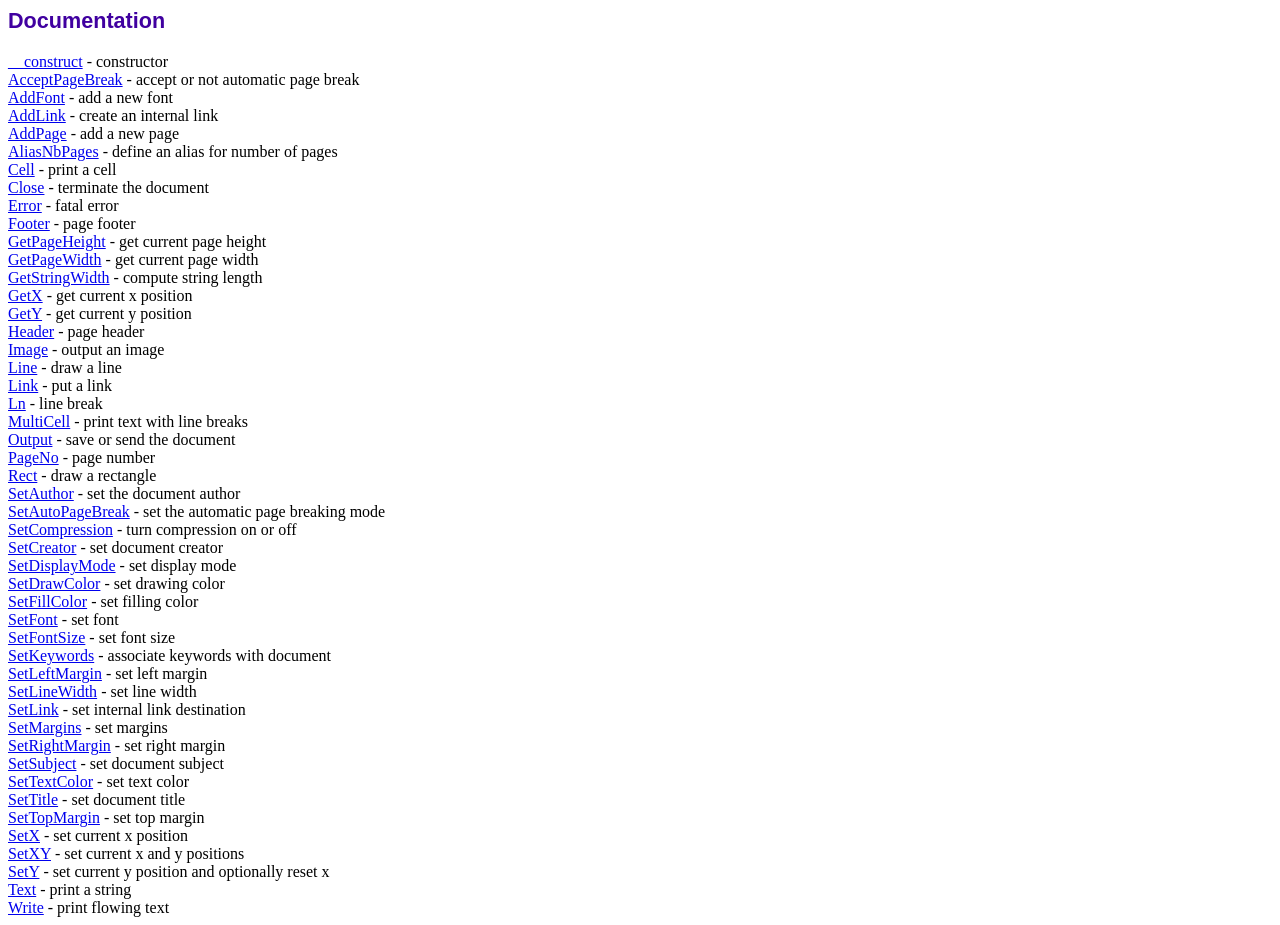
<file: src/includes/fpdf/doc/index.htm>
<!DOCTYPE html PUBLIC "-//W3C//DTD HTML 4.01 Transitional//EN">
<html>
<head>
<meta http-equiv="Content-Type" content="text/html; charset=UTF-8">
<title>Documentation</title>
<link type="text/css" rel="stylesheet" href="../fpdf.css">
</head>
<body>
<h1>Documentation</h1>
<a href="__construct.htm">__construct</a> - constructor<br>
<a href="acceptpagebreak.htm">AcceptPageBreak</a> - accept or not automatic page break<br>
<a href="addfont.htm">AddFont</a> - add a new font<br>
<a href="addlink.htm">AddLink</a> - create an internal link<br>
<a href="addpage.htm">AddPage</a> - add a new page<br>
<a href="aliasnbpages.htm">AliasNbPages</a> - define an alias for number of pages<br>
<a href="cell.htm">Cell</a> - print a cell<br>
<a href="close.htm">Close</a> - terminate the document<br>
<a href="error.htm">Error</a> - fatal error<br>
<a href="footer.htm">Footer</a> - page footer<br>
<a href="getpageheight.htm">GetPageHeight</a> - get current page height<br>
<a href="getpagewidth.htm">GetPageWidth</a> - get current page width<br>
<a href="getstringwidth.htm">GetStringWidth</a> - compute string length<br>
<a href="getx.htm">GetX</a> - get current x position<br>
<a href="gety.htm">GetY</a> - get current y position<br>
<a href="header.htm">Header</a> - page header<br>
<a href="image.htm">Image</a> - output an image<br>
<a href="line.htm">Line</a> - draw a line<br>
<a href="link.htm">Link</a> - put a link<br>
<a href="ln.htm">Ln</a> - line break<br>
<a href="multicell.htm">MultiCell</a> - print text with line breaks<br>
<a href="output.htm">Output</a> - save or send the document<br>
<a href="pageno.htm">PageNo</a> - page number<br>
<a href="rect.htm">Rect</a> - draw a rectangle<br>
<a href="setauthor.htm">SetAuthor</a> - set the document author<br>
<a href="setautopagebreak.htm">SetAutoPageBreak</a> - set the automatic page breaking mode<br>
<a href="setcompression.htm">SetCompression</a> - turn compression on or off<br>
<a href="setcreator.htm">SetCreator</a> - set document creator<br>
<a href="setdisplaymode.htm">SetDisplayMode</a> - set display mode<br>
<a href="setdrawcolor.htm">SetDrawColor</a> - set drawing color<br>
<a href="setfillcolor.htm">SetFillColor</a> - set filling color<br>
<a href="setfont.htm">SetFont</a> - set font<br>
<a href="setfontsize.htm">SetFontSize</a> - set font size<br>
<a href="setkeywords.htm">SetKeywords</a> - associate keywords with document<br>
<a href="setleftmargin.htm">SetLeftMargin</a> - set left margin<br>
<a href="setlinewidth.htm">SetLineWidth</a> - set line width<br>
<a href="setlink.htm">SetLink</a> - set internal link destination<br>
<a href="setmargins.htm">SetMargins</a> - set margins<br>
<a href="setrightmargin.htm">SetRightMargin</a> - set right margin<br>
<a href="setsubject.htm">SetSubject</a> - set document subject<br>
<a href="settextcolor.htm">SetTextColor</a> - set text color<br>
<a href="settitle.htm">SetTitle</a> - set document title<br>
<a href="settopmargin.htm">SetTopMargin</a> - set top margin<br>
<a href="setx.htm">SetX</a> - set current x position<br>
<a href="setxy.htm">SetXY</a> - set current x and y positions<br>
<a href="sety.htm">SetY</a> - set current y position and optionally reset x<br>
<a href="text.htm">Text</a> - print a string<br>
<a href="write.htm">Write</a> - print flowing text<br>
</body>
</html>
</file>
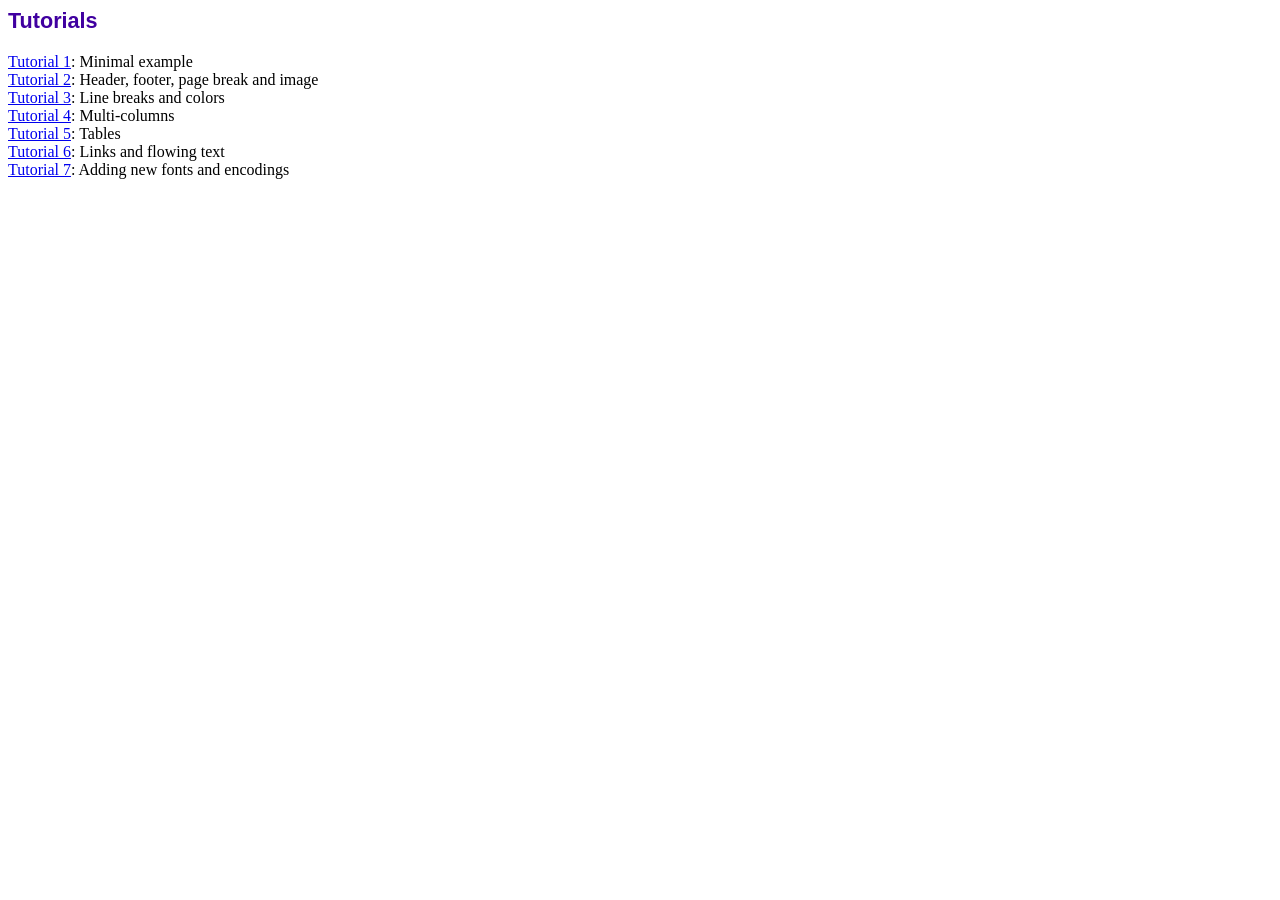
<file: src/includes/fpdf/tutorial/index.htm>
<!DOCTYPE html PUBLIC "-//W3C//DTD HTML 4.01 Transitional//EN">
<html>
<head>
<meta http-equiv="Content-Type" content="text/html; charset=UTF-8">
<title>Tutorials</title>
<link type="text/css" rel="stylesheet" href="../fpdf.css">
</head>
<body>
<h1>Tutorials</h1>
<ul style="list-style-type:none; margin-left:0; padding-left:0">
<li><a href="tuto1.htm">Tutorial 1</a>: Minimal example</li>
<li><a href="tuto2.htm">Tutorial 2</a>: Header, footer, page break and image</li>
<li><a href="tuto3.htm">Tutorial 3</a>: Line breaks and colors</li>
<li><a href="tuto4.htm">Tutorial 4</a>: Multi-columns</li>
<li><a href="tuto5.htm">Tutorial 5</a>: Tables</li>
<li><a href="tuto6.htm">Tutorial 6</a>: Links and flowing text</li>
<li><a href="tuto7.htm">Tutorial 7</a>: Adding new fonts and encodings</li>
</ul>
</body>
</html>
</file>
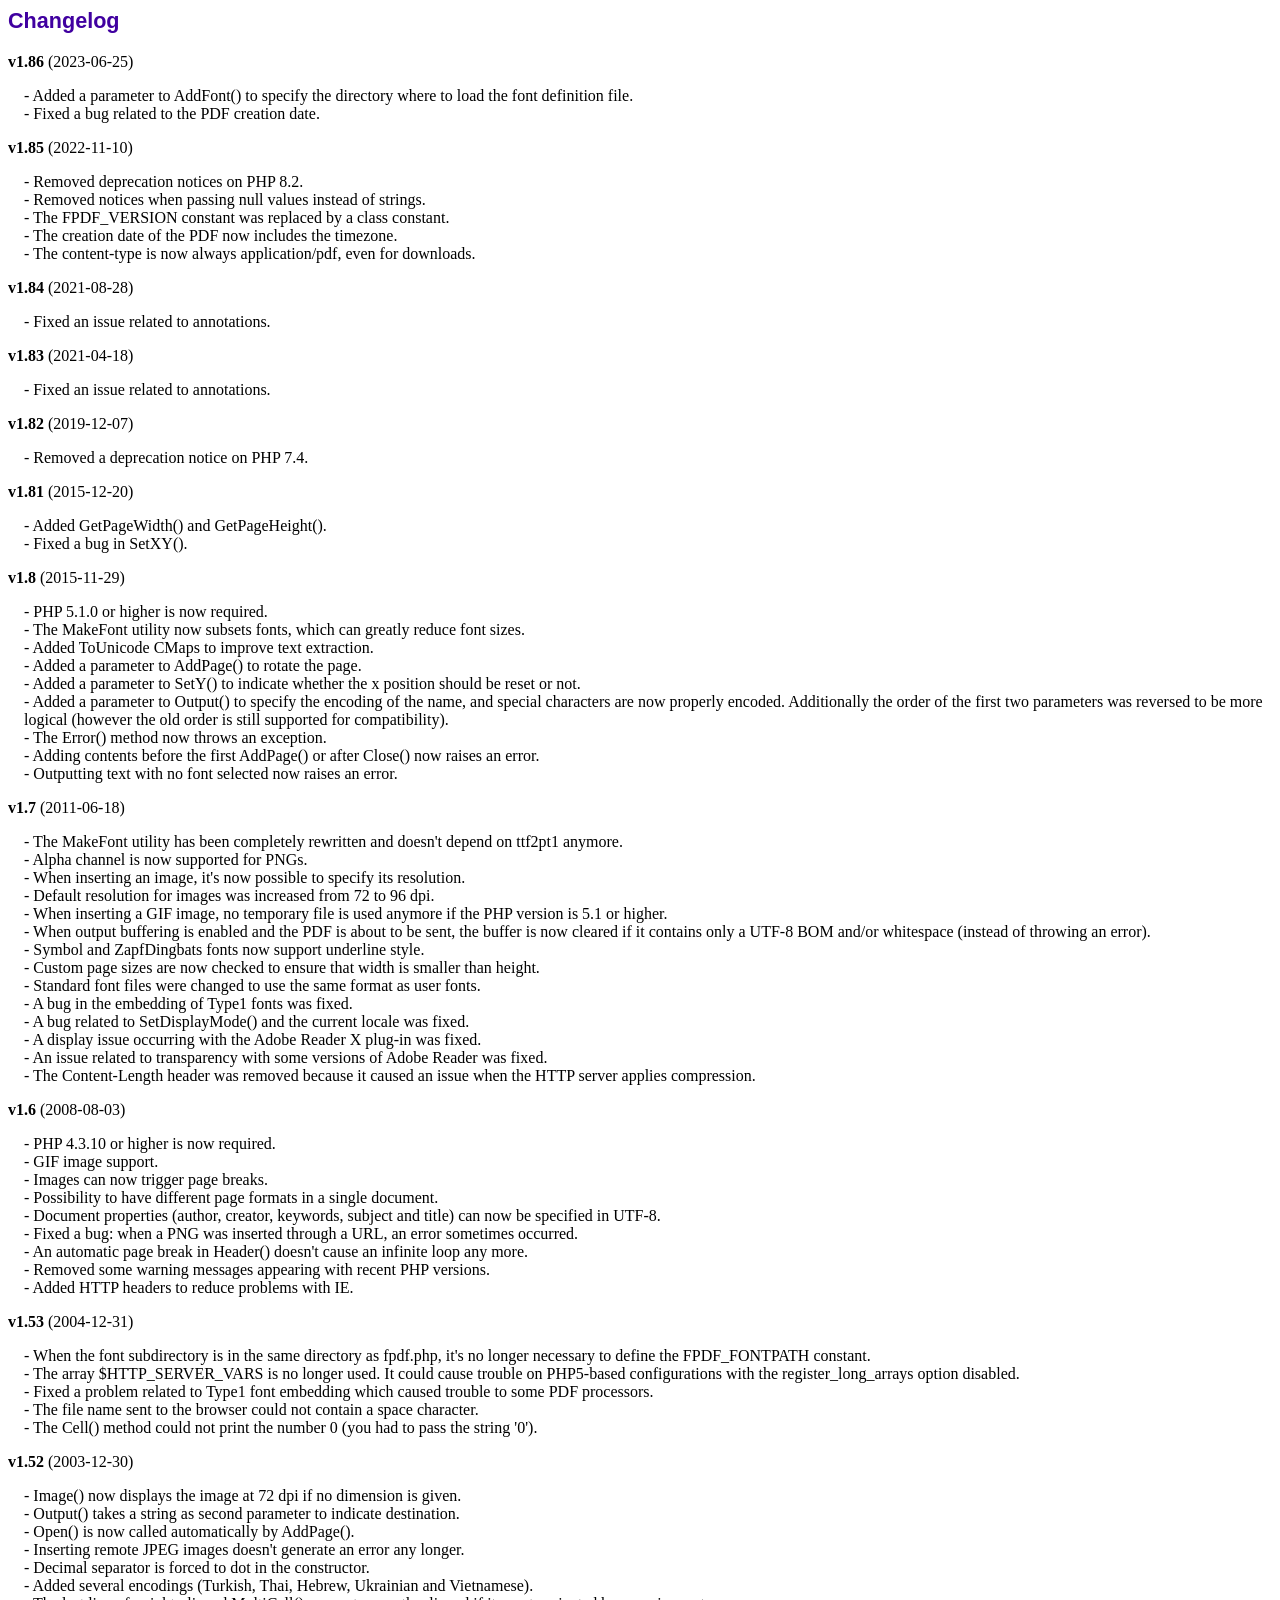
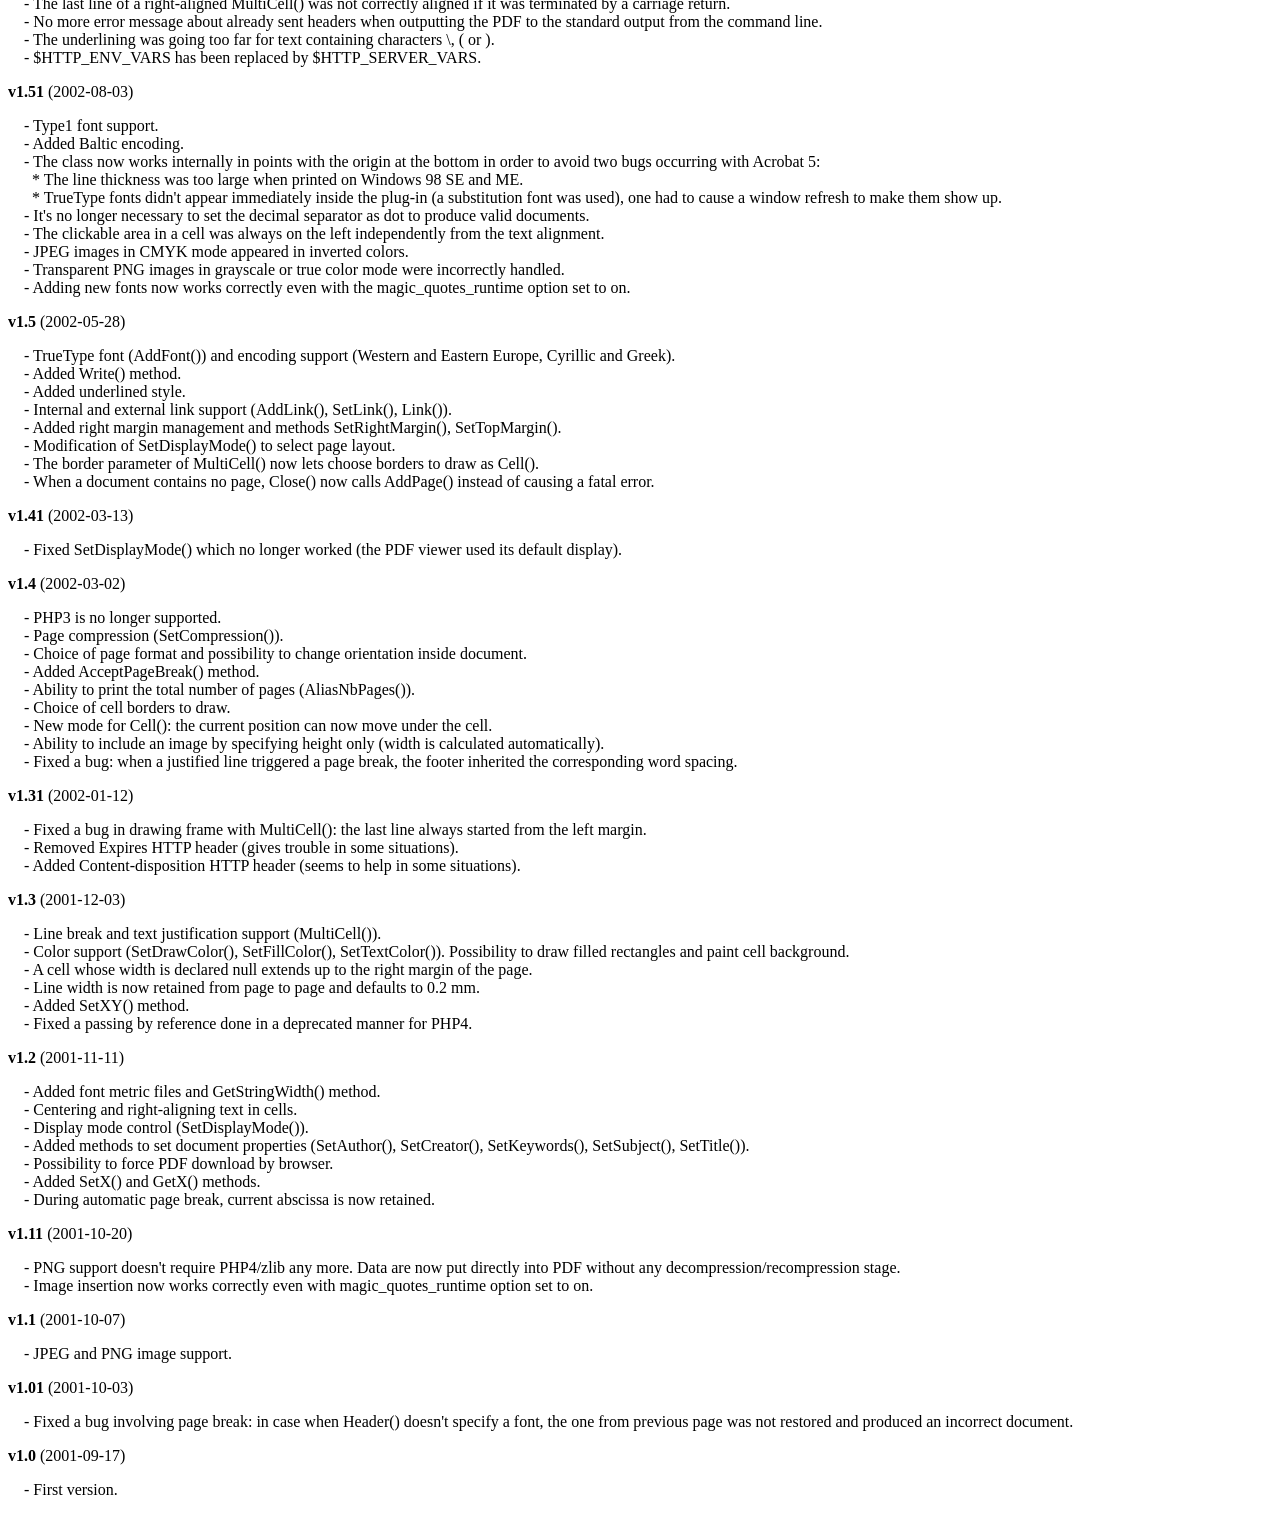
<file: src/includes/fpdf/changelog.htm>
<!DOCTYPE html PUBLIC "-//W3C//DTD HTML 4.01 Transitional//EN">
<html>
<head>
<meta http-equiv="Content-Type" content="text/html; charset=UTF-8">
<title>Changelog</title>
<link type="text/css" rel="stylesheet" href="fpdf.css">
<style type="text/css">
dd {margin:1em 0 1em 1em}
</style>
</head>
<body>
<h1>Changelog</h1>
<dl>
<dt><strong>v1.86</strong> (2023-06-25)</dt>
<dd>
- Added a parameter to AddFont() to specify the directory where to load the font definition file.<br>
- Fixed a bug related to the PDF creation date.<br>
</dd>
<dt><strong>v1.85</strong> (2022-11-10)</dt>
<dd>
- Removed deprecation notices on PHP 8.2.<br>
- Removed notices when passing null values instead of strings.<br>
- The FPDF_VERSION constant was replaced by a class constant.<br>
- The creation date of the PDF now includes the timezone.<br>
- The content-type is now always application/pdf, even for downloads.<br>
</dd>
<dt><strong>v1.84</strong> (2021-08-28)</dt>
<dd>
- Fixed an issue related to annotations.<br>
</dd>
<dt><strong>v1.83</strong> (2021-04-18)</dt>
<dd>
- Fixed an issue related to annotations.<br>
</dd>
<dt><strong>v1.82</strong> (2019-12-07)</dt>
<dd>
- Removed a deprecation notice on PHP 7.4.<br>
</dd>
<dt><strong>v1.81</strong> (2015-12-20)</dt>
<dd>
- Added GetPageWidth() and GetPageHeight().<br>
- Fixed a bug in SetXY().<br>
</dd>
<dt><strong>v1.8</strong> (2015-11-29)</dt>
<dd>
- PHP 5.1.0 or higher is now required.<br>
- The MakeFont utility now subsets fonts, which can greatly reduce font sizes.<br>
- Added ToUnicode CMaps to improve text extraction.<br>
- Added a parameter to AddPage() to rotate the page.<br>
- Added a parameter to SetY() to indicate whether the x position should be reset or not.<br>
- Added a parameter to Output() to specify the encoding of the name, and special characters are now properly encoded. Additionally the order of the first two parameters was reversed to be more logical (however the old order is still supported for compatibility).<br>
- The Error() method now throws an exception.<br>
- Adding contents before the first AddPage() or after Close() now raises an error.<br>
- Outputting text with no font selected now raises an error.<br>
</dd>
<dt><strong>v1.7</strong> (2011-06-18)</dt>
<dd>
- The MakeFont utility has been completely rewritten and doesn't depend on ttf2pt1 anymore.<br>
- Alpha channel is now supported for PNGs.<br>
- When inserting an image, it's now possible to specify its resolution.<br>
- Default resolution for images was increased from 72 to 96 dpi.<br>
- When inserting a GIF image, no temporary file is used anymore if the PHP version is 5.1 or higher.<br>
- When output buffering is enabled and the PDF is about to be sent, the buffer is now cleared if it contains only a UTF-8 BOM and/or whitespace (instead of throwing an error).<br>
- Symbol and ZapfDingbats fonts now support underline style.<br>
- Custom page sizes are now checked to ensure that width is smaller than height.<br>
- Standard font files were changed to use the same format as user fonts.<br>
- A bug in the embedding of Type1 fonts was fixed.<br>
- A bug related to SetDisplayMode() and the current locale was fixed.<br>
- A display issue occurring with the Adobe Reader X plug-in was fixed.<br>
- An issue related to transparency with some versions of Adobe Reader was fixed.<br>
- The Content-Length header was removed because it caused an issue when the HTTP server applies compression.<br>
</dd>
<dt><strong>v1.6</strong> (2008-08-03)</dt>
<dd>
- PHP 4.3.10 or higher is now required.<br>
- GIF image support.<br>
- Images can now trigger page breaks.<br>
- Possibility to have different page formats in a single document.<br>
- Document properties (author, creator, keywords, subject and title) can now be specified in UTF-8.<br>
- Fixed a bug: when a PNG was inserted through a URL, an error sometimes occurred.<br>
- An automatic page break in Header() doesn't cause an infinite loop any more.<br>
- Removed some warning messages appearing with recent PHP versions.<br>
- Added HTTP headers to reduce problems with IE.<br>
</dd>
<dt><strong>v1.53</strong> (2004-12-31)</dt>
<dd>
- When the font subdirectory is in the same directory as fpdf.php, it's no longer necessary to define the FPDF_FONTPATH constant.<br>
- The array $HTTP_SERVER_VARS is no longer used. It could cause trouble on PHP5-based configurations with the register_long_arrays option disabled.<br>
- Fixed a problem related to Type1 font embedding which caused trouble to some PDF processors.<br>
- The file name sent to the browser could not contain a space character.<br>
- The Cell() method could not print the number 0 (you had to pass the string '0').<br>
</dd>
<dt><strong>v1.52</strong> (2003-12-30)</dt>
<dd>
- Image() now displays the image at 72 dpi if no dimension is given.<br>
- Output() takes a string as second parameter to indicate destination.<br>
- Open() is now called automatically by AddPage().<br>
- Inserting remote JPEG images doesn't generate an error any longer.<br>
- Decimal separator is forced to dot in the constructor.<br>
- Added several encodings (Turkish, Thai, Hebrew, Ukrainian and Vietnamese).<br>
- The last line of a right-aligned MultiCell() was not correctly aligned if it was terminated by a carriage return.<br>
- No more error message about already sent headers when outputting the PDF to the standard output from the command line.<br>
- The underlining was going too far for text containing characters \, ( or ).<br>
- $HTTP_ENV_VARS has been replaced by $HTTP_SERVER_VARS.<br>
</dd>
<dt><strong>v1.51</strong> (2002-08-03)</dt>
<dd>
- Type1 font support.<br>
- Added Baltic encoding.<br>
- The class now works internally in points with the origin at the bottom in order to avoid two bugs occurring with Acrobat 5:<br>&nbsp;&nbsp;* The line thickness was too large when printed on Windows 98 SE and ME.<br>&nbsp;&nbsp;* TrueType fonts didn't appear immediately inside the plug-in (a substitution font was used), one had to cause a window refresh to make them show up.<br>
- It's no longer necessary to set the decimal separator as dot to produce valid documents.<br>
- The clickable area in a cell was always on the left independently from the text alignment.<br>
- JPEG images in CMYK mode appeared in inverted colors.<br>
- Transparent PNG images in grayscale or true color mode were incorrectly handled.<br>
- Adding new fonts now works correctly even with the magic_quotes_runtime option set to on.<br>
</dd>
<dt><strong>v1.5</strong> (2002-05-28)</dt>
<dd>
- TrueType font (AddFont()) and encoding support (Western and Eastern Europe, Cyrillic and Greek).<br>
- Added Write() method.<br>
- Added underlined style.<br>
- Internal and external link support (AddLink(), SetLink(), Link()).<br>
- Added right margin management and methods SetRightMargin(), SetTopMargin().<br>
- Modification of SetDisplayMode() to select page layout.<br>
- The border parameter of MultiCell() now lets choose borders to draw as Cell().<br>
- When a document contains no page, Close() now calls AddPage() instead of causing a fatal error.<br>
</dd>
<dt><strong>v1.41</strong> (2002-03-13)</dt>
<dd>
- Fixed SetDisplayMode() which no longer worked (the PDF viewer used its default display).<br>
</dd>
<dt><strong>v1.4</strong> (2002-03-02)</dt>
<dd>
- PHP3 is no longer supported.<br>
- Page compression (SetCompression()).<br>
- Choice of page format and possibility to change orientation inside document.<br>
- Added AcceptPageBreak() method.<br>
- Ability to print the total number of pages (AliasNbPages()).<br>
- Choice of cell borders to draw.<br>
- New mode for Cell(): the current position can now move under the cell.<br>
- Ability to include an image by specifying height only (width is calculated automatically).<br>
- Fixed a bug: when a justified line triggered a page break, the footer inherited the corresponding word spacing.<br>
</dd>
<dt><strong>v1.31</strong> (2002-01-12)</dt>
<dd>
- Fixed a bug in drawing frame with MultiCell(): the last line always started from the left margin.<br>
- Removed Expires HTTP header (gives trouble in some situations).<br>
- Added Content-disposition HTTP header (seems to help in some situations).<br>
</dd>
<dt><strong>v1.3</strong> (2001-12-03)</dt>
<dd>
- Line break and text justification support (MultiCell()).<br>
- Color support (SetDrawColor(), SetFillColor(), SetTextColor()). Possibility to draw filled rectangles and paint cell background.<br>
- A cell whose width is declared null extends up to the right margin of the page.<br>
- Line width is now retained from page to page and defaults to 0.2 mm.<br>
- Added SetXY() method.<br>
- Fixed a passing by reference done in a deprecated manner for PHP4.<br>
</dd>
<dt><strong>v1.2</strong> (2001-11-11)</dt>
<dd>
- Added font metric files and GetStringWidth() method.<br>
- Centering and right-aligning text in cells.<br>
- Display mode control (SetDisplayMode()).<br>
- Added methods to set document properties (SetAuthor(), SetCreator(), SetKeywords(), SetSubject(), SetTitle()).<br>
- Possibility to force PDF download by browser.<br>
- Added SetX() and GetX() methods.<br>
- During automatic page break, current abscissa is now retained.<br>
</dd>
<dt><strong>v1.11</strong> (2001-10-20)</dt>
<dd>
- PNG support doesn't require PHP4/zlib any more. Data are now put directly into PDF without any decompression/recompression stage.<br>
- Image insertion now works correctly even with magic_quotes_runtime option set to on.<br>
</dd>
<dt><strong>v1.1</strong> (2001-10-07)</dt>
<dd>
- JPEG and PNG image support.<br>
</dd>
<dt><strong>v1.01</strong> (2001-10-03)</dt>
<dd>
- Fixed a bug involving page break: in case when Header() doesn't specify a font, the one from previous page was not restored and produced an incorrect document.<br>
</dd>
<dt><strong>v1.0</strong> (2001-09-17)</dt>
<dd>
- First version.<br>
</dd>
</dl>
</body>
</html>
</file>
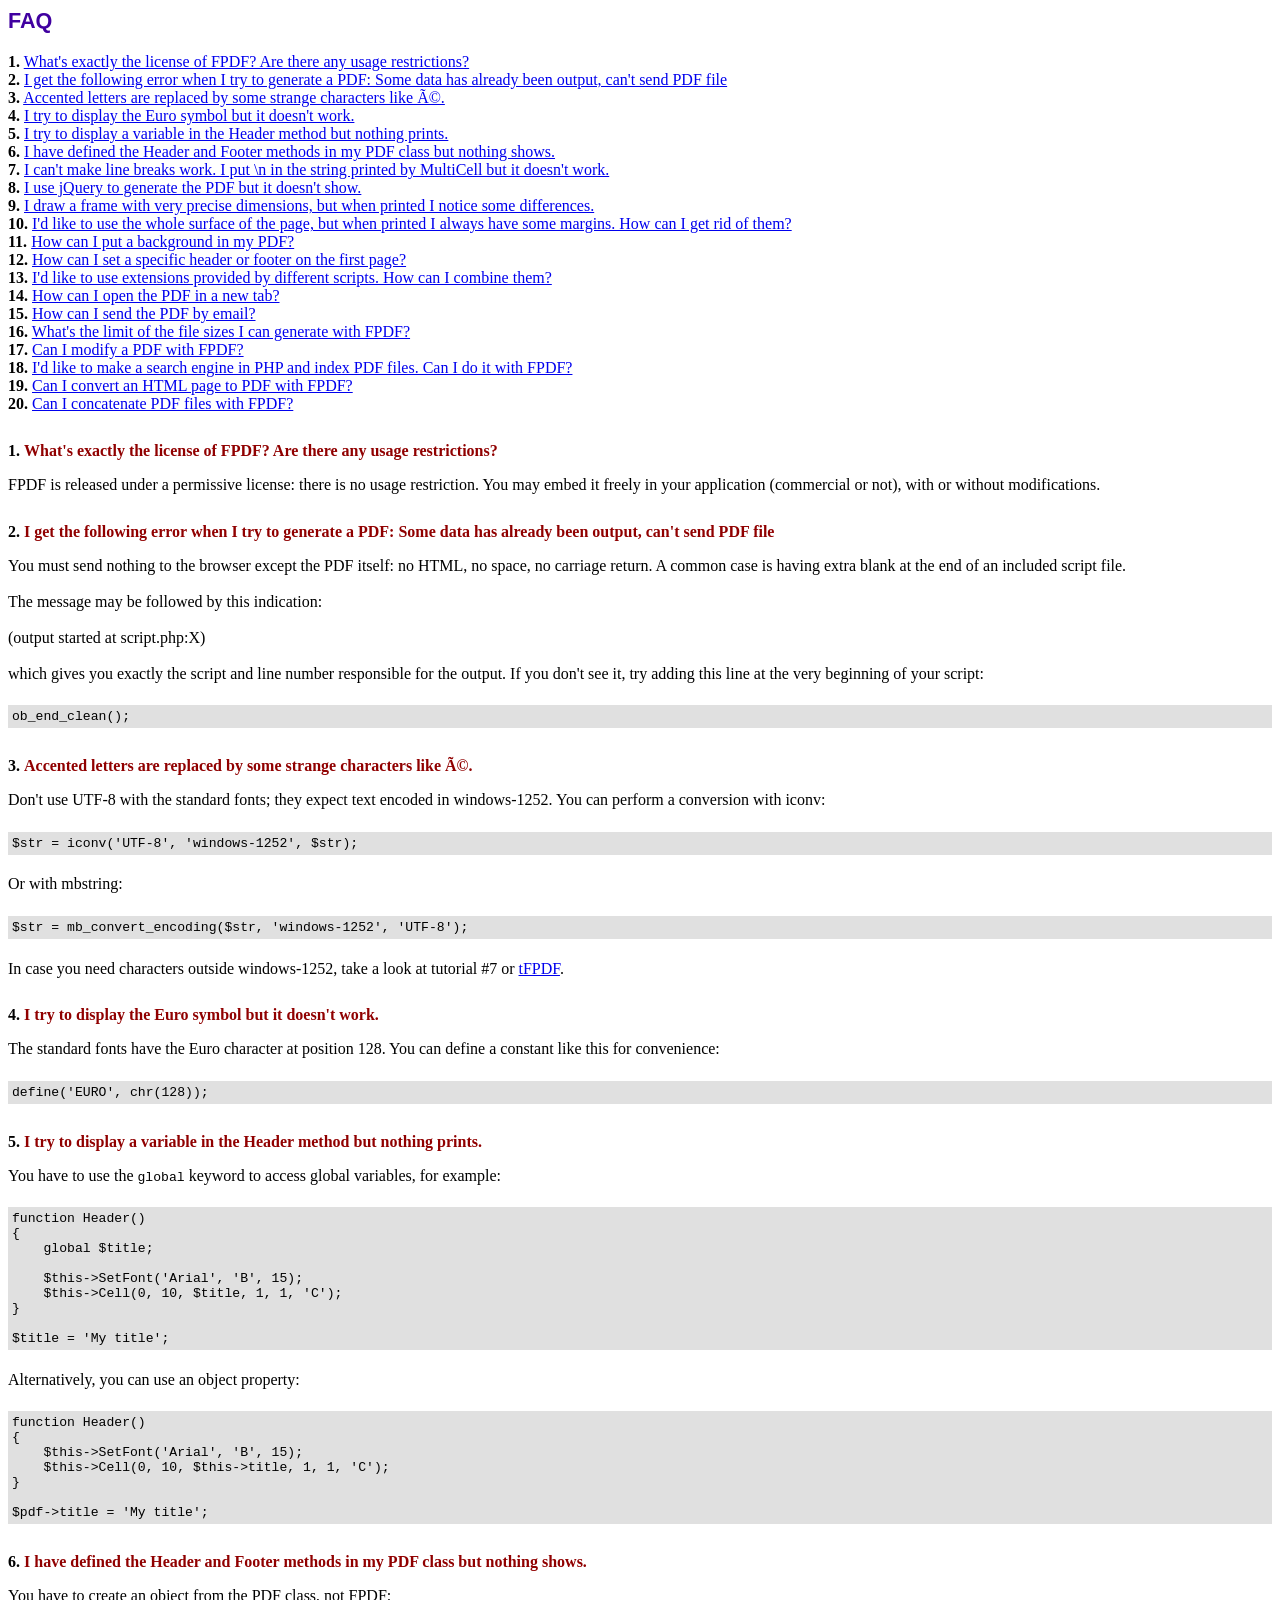
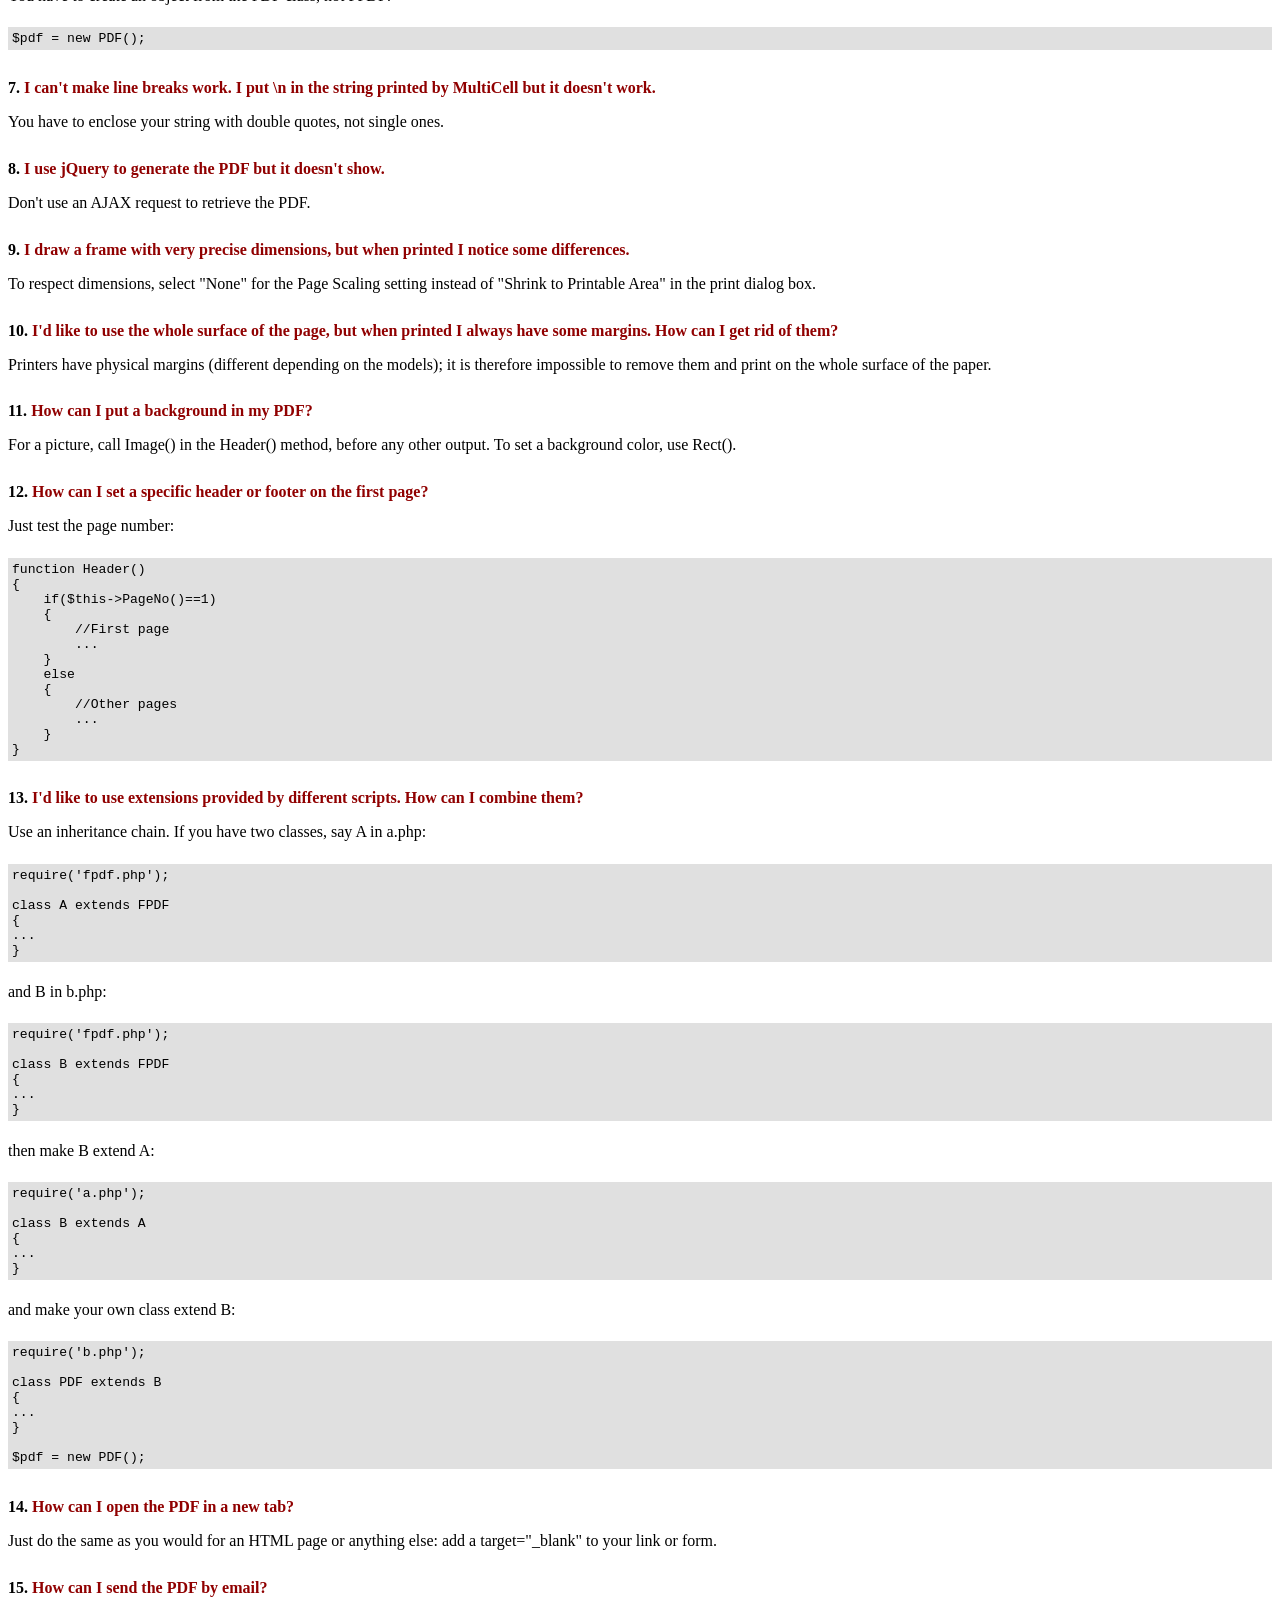
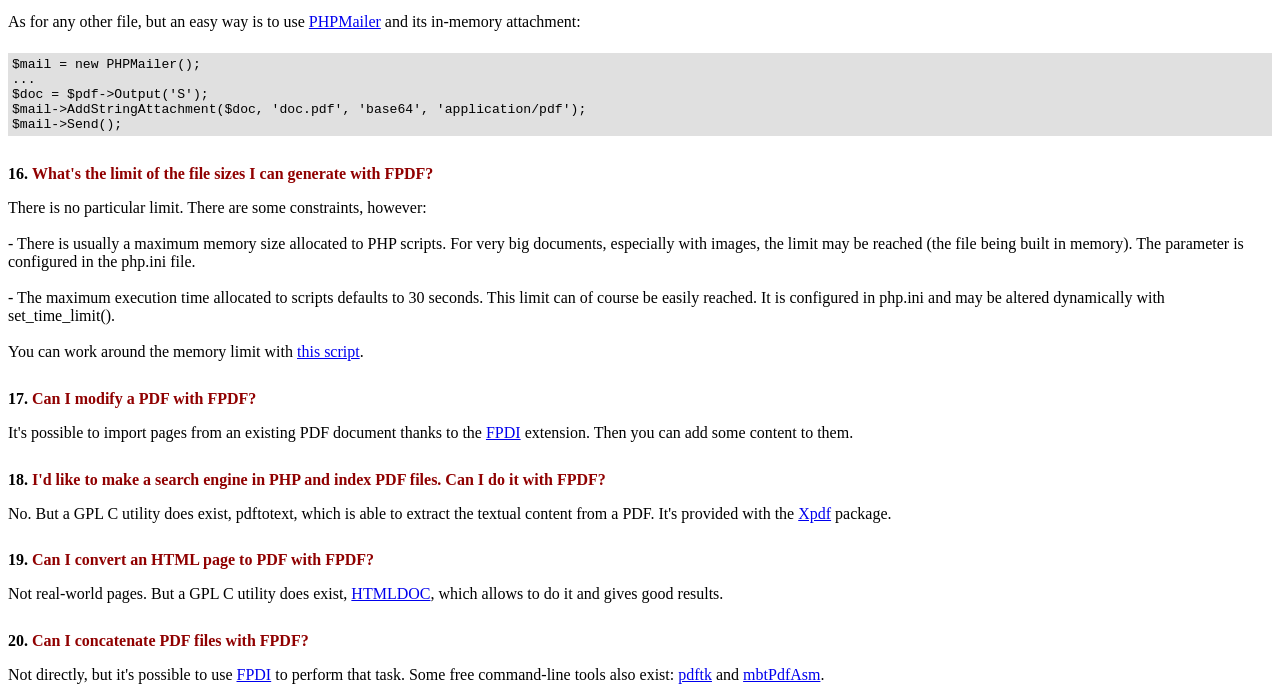
<file: src/includes/fpdf/FAQ.htm>
<!DOCTYPE html PUBLIC "-//W3C//DTD HTML 4.01 Transitional//EN">
<html>
<head>
<meta http-equiv="Content-Type" content="text/html; charset=UTF-8">
<title>FAQ</title>
<link type="text/css" rel="stylesheet" href="fpdf.css">
<style type="text/css">
ul {list-style-type:none; margin:0; padding:0}
ul#answers li {margin-top:1.8em}
.question {font-weight:bold; color:#900000}
</style>
</head>
<body>
<h1>FAQ</h1>
<ul>
<li><b>1.</b> <a href='#q1'>What's exactly the license of FPDF? Are there any usage restrictions?</a></li>
<li><b>2.</b> <a href='#q2'>I get the following error when I try to generate a PDF: Some data has already been output, can't send PDF file</a></li>
<li><b>3.</b> <a href='#q3'>Accented letters are replaced by some strange characters like Ã©.</a></li>
<li><b>4.</b> <a href='#q4'>I try to display the Euro symbol but it doesn't work.</a></li>
<li><b>5.</b> <a href='#q5'>I try to display a variable in the Header method but nothing prints.</a></li>
<li><b>6.</b> <a href='#q6'>I have defined the Header and Footer methods in my PDF class but nothing shows.</a></li>
<li><b>7.</b> <a href='#q7'>I can't make line breaks work. I put \n in the string printed by MultiCell but it doesn't work.</a></li>
<li><b>8.</b> <a href='#q8'>I use jQuery to generate the PDF but it doesn't show.</a></li>
<li><b>9.</b> <a href='#q9'>I draw a frame with very precise dimensions, but when printed I notice some differences.</a></li>
<li><b>10.</b> <a href='#q10'>I'd like to use the whole surface of the page, but when printed I always have some margins. How can I get rid of them?</a></li>
<li><b>11.</b> <a href='#q11'>How can I put a background in my PDF?</a></li>
<li><b>12.</b> <a href='#q12'>How can I set a specific header or footer on the first page?</a></li>
<li><b>13.</b> <a href='#q13'>I'd like to use extensions provided by different scripts. How can I combine them?</a></li>
<li><b>14.</b> <a href='#q14'>How can I open the PDF in a new tab?</a></li>
<li><b>15.</b> <a href='#q15'>How can I send the PDF by email?</a></li>
<li><b>16.</b> <a href='#q16'>What's the limit of the file sizes I can generate with FPDF?</a></li>
<li><b>17.</b> <a href='#q17'>Can I modify a PDF with FPDF?</a></li>
<li><b>18.</b> <a href='#q18'>I'd like to make a search engine in PHP and index PDF files. Can I do it with FPDF?</a></li>
<li><b>19.</b> <a href='#q19'>Can I convert an HTML page to PDF with FPDF?</a></li>
<li><b>20.</b> <a href='#q20'>Can I concatenate PDF files with FPDF?</a></li>
</ul>

<ul id='answers'>
<li id='q1'>
<p><b>1.</b> <span class='question'>What's exactly the license of FPDF? Are there any usage restrictions?</span></p>
FPDF is released under a permissive license: there is no usage restriction. You may embed it
freely in your application (commercial or not), with or without modifications.
</li>

<li id='q2'>
<p><b>2.</b> <span class='question'>I get the following error when I try to generate a PDF: Some data has already been output, can't send PDF file</span></p>
You must send nothing to the browser except the PDF itself: no HTML, no space, no carriage return. A common
case is having extra blank at the end of an included script file.<br>
<br>
The message may be followed by this indication:<br>
<br>
(output started at script.php:X)<br>
<br>
which gives you exactly the script and line number responsible for the output. If you don't see it,
try adding this line at the very beginning of your script:
<div class="doc-source">
<pre><code>ob_end_clean();</code></pre>
</div>
</li>

<li id='q3'>
<p><b>3.</b> <span class='question'>Accented letters are replaced by some strange characters like Ã©.</span></p>
Don't use UTF-8 with the standard fonts; they expect text encoded in windows-1252.
You can perform a conversion with iconv:
<div class="doc-source">
<pre><code>$str = iconv('UTF-8', 'windows-1252', $str);</code></pre>
</div>
Or with mbstring:
<div class="doc-source">
<pre><code>$str = mb_convert_encoding($str, 'windows-1252', 'UTF-8');</code></pre>
</div>
In case you need characters outside windows-1252, take a look at tutorial #7 or
<a href="http://www.fpdf.org/?go=script&amp;id=92" target="_blank">tFPDF</a>.
</li>

<li id='q4'>
<p><b>4.</b> <span class='question'>I try to display the Euro symbol but it doesn't work.</span></p>
The standard fonts have the Euro character at position 128. You can define a constant like this
for convenience:
<div class="doc-source">
<pre><code>define('EURO', chr(128));</code></pre>
</div>
</li>

<li id='q5'>
<p><b>5.</b> <span class='question'>I try to display a variable in the Header method but nothing prints.</span></p>
You have to use the <code>global</code> keyword to access global variables, for example:
<div class="doc-source">
<pre><code>function Header()
{
    global $title;

    $this-&gt;SetFont('Arial', 'B', 15);
    $this-&gt;Cell(0, 10, $title, 1, 1, 'C');
}

$title = 'My title';</code></pre>
</div>
Alternatively, you can use an object property:
<div class="doc-source">
<pre><code>function Header()
{
    $this-&gt;SetFont('Arial', 'B', 15);
    $this-&gt;Cell(0, 10, $this-&gt;title, 1, 1, 'C');
}

$pdf-&gt;title = 'My title';</code></pre>
</div>
</li>

<li id='q6'>
<p><b>6.</b> <span class='question'>I have defined the Header and Footer methods in my PDF class but nothing shows.</span></p>
You have to create an object from the PDF class, not FPDF:
<div class="doc-source">
<pre><code>$pdf = new PDF();</code></pre>
</div>
</li>

<li id='q7'>
<p><b>7.</b> <span class='question'>I can't make line breaks work. I put \n in the string printed by MultiCell but it doesn't work.</span></p>
You have to enclose your string with double quotes, not single ones.
</li>

<li id='q8'>
<p><b>8.</b> <span class='question'>I use jQuery to generate the PDF but it doesn't show.</span></p>
Don't use an AJAX request to retrieve the PDF.
</li>

<li id='q9'>
<p><b>9.</b> <span class='question'>I draw a frame with very precise dimensions, but when printed I notice some differences.</span></p>
To respect dimensions, select "None" for the Page Scaling setting instead of "Shrink to Printable Area" in the print dialog box.
</li>

<li id='q10'>
<p><b>10.</b> <span class='question'>I'd like to use the whole surface of the page, but when printed I always have some margins. How can I get rid of them?</span></p>
Printers have physical margins (different depending on the models); it is therefore impossible to remove
them and print on the whole surface of the paper.
</li>

<li id='q11'>
<p><b>11.</b> <span class='question'>How can I put a background in my PDF?</span></p>
For a picture, call Image() in the Header() method, before any other output. To set a background color, use Rect().
</li>

<li id='q12'>
<p><b>12.</b> <span class='question'>How can I set a specific header or footer on the first page?</span></p>
Just test the page number:
<div class="doc-source">
<pre><code>function Header()
{
    if($this-&gt;PageNo()==1)
    {
        //First page
        ...
    }
    else
    {
        //Other pages
        ...
    }
}</code></pre>
</div>
</li>

<li id='q13'>
<p><b>13.</b> <span class='question'>I'd like to use extensions provided by different scripts. How can I combine them?</span></p>
Use an inheritance chain. If you have two classes, say A in a.php:
<div class="doc-source">
<pre><code>require('fpdf.php');

class A extends FPDF
{
...
}</code></pre>
</div>
and B in b.php:
<div class="doc-source">
<pre><code>require('fpdf.php');

class B extends FPDF
{
...
}</code></pre>
</div>
then make B extend A:
<div class="doc-source">
<pre><code>require('a.php');

class B extends A
{
...
}</code></pre>
</div>
and make your own class extend B:
<div class="doc-source">
<pre><code>require('b.php');

class PDF extends B
{
...
}

$pdf = new PDF();</code></pre>
</div>
</li>

<li id='q14'>
<p><b>14.</b> <span class='question'>How can I open the PDF in a new tab?</span></p>
Just do the same as you would for an HTML page or anything else: add a target="_blank" to your link or form.
</li>

<li id='q15'>
<p><b>15.</b> <span class='question'>How can I send the PDF by email?</span></p>
As for any other file, but an easy way is to use <a href="https://github.com/PHPMailer/PHPMailer" target="_blank">PHPMailer</a> and
its in-memory attachment:
<div class="doc-source">
<pre><code>$mail = new PHPMailer();
...
$doc = $pdf-&gt;Output('S');
$mail-&gt;AddStringAttachment($doc, 'doc.pdf', 'base64', 'application/pdf');
$mail-&gt;Send();</code></pre>
</div>
</li>

<li id='q16'>
<p><b>16.</b> <span class='question'>What's the limit of the file sizes I can generate with FPDF?</span></p>
There is no particular limit. There are some constraints, however:
<br>
<br>
- There is usually a maximum memory size allocated to PHP scripts. For very big documents,
especially with images, the limit may be reached (the file being built in memory). The
parameter is configured in the php.ini file.
<br>
<br>
- The maximum execution time allocated to scripts defaults to 30 seconds. This limit can of course
be easily reached. It is configured in php.ini and may be altered dynamically with set_time_limit().
<br>
<br>
You can work around the memory limit with <a href="http://www.fpdf.org/?go=script&amp;id=76" target="_blank">this script</a>.
</li>

<li id='q17'>
<p><b>17.</b> <span class='question'>Can I modify a PDF with FPDF?</span></p>
It's possible to import pages from an existing PDF document thanks to the
<a href="https://www.setasign.com/products/fpdi/about/" target="_blank">FPDI</a> extension.
Then you can add some content to them.
</li>

<li id='q18'>
<p><b>18.</b> <span class='question'>I'd like to make a search engine in PHP and index PDF files. Can I do it with FPDF?</span></p>
No. But a GPL C utility does exist, pdftotext, which is able to extract the textual content from a PDF.
It's provided with the <a href="https://www.xpdfreader.com" target="_blank">Xpdf</a> package.
</li>

<li id='q19'>
<p><b>19.</b> <span class='question'>Can I convert an HTML page to PDF with FPDF?</span></p>
Not real-world pages. But a GPL C utility does exist, <a href="https://www.msweet.org/htmldoc/" target="_blank">HTMLDOC</a>,
which allows to do it and gives good results.
</li>

<li id='q20'>
<p><b>20.</b> <span class='question'>Can I concatenate PDF files with FPDF?</span></p>
Not directly, but it's possible to use <a href="https://www.setasign.com/products/fpdi/demos/concatenate-fake/" target="_blank">FPDI</a>
to perform that task. Some free command-line tools also exist:
<a href="https://www.pdflabs.com/tools/pdftk-the-pdf-toolkit/" target="_blank">pdftk</a> and
<a href="http://thierry.schmit.free.fr/spip/spip.php?article15" target="_blank">mbtPdfAsm</a>.
</li>
</ul>
</body>
</html>
</file>
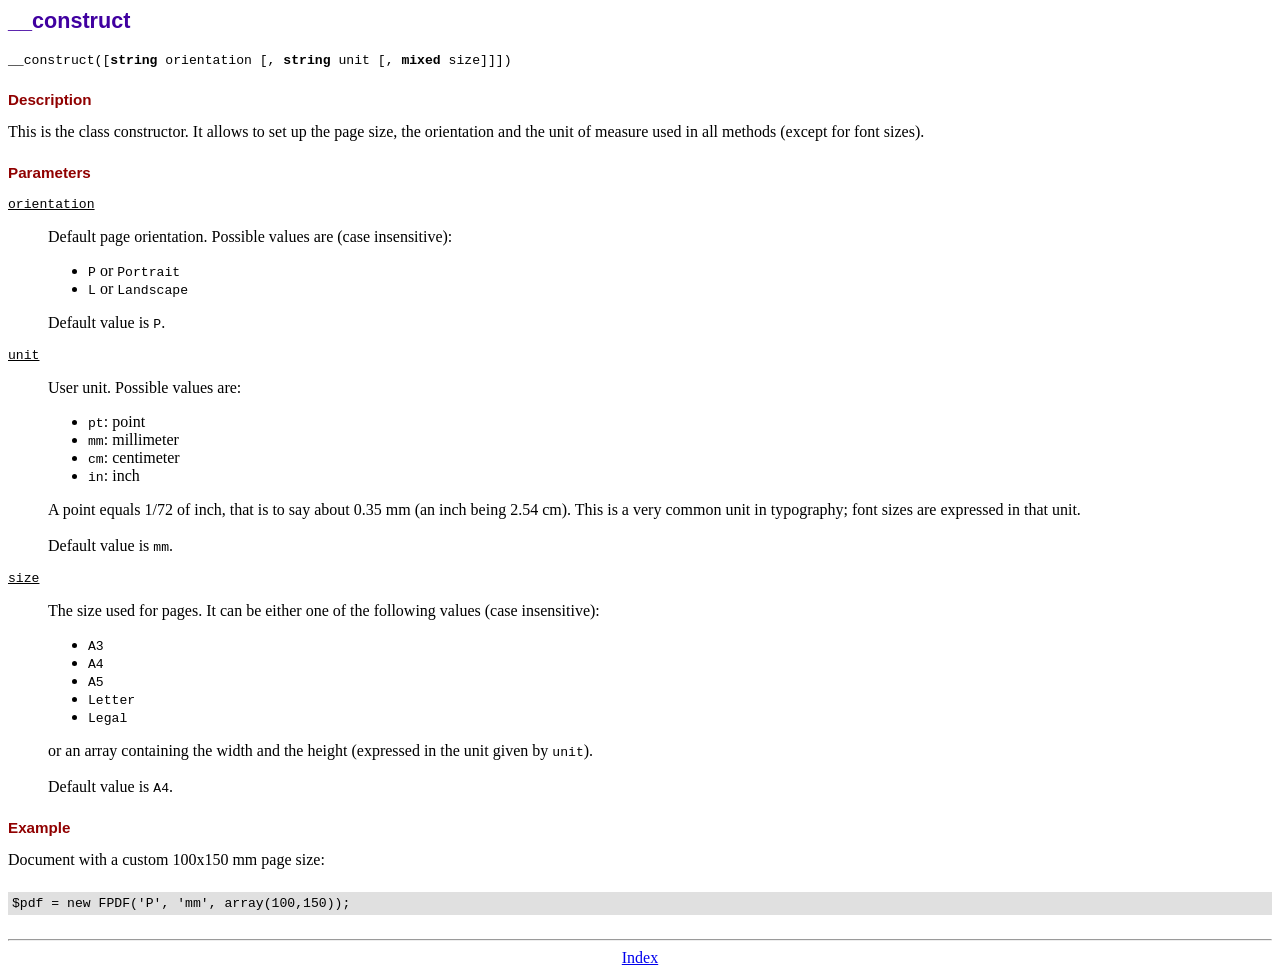
<file: src/includes/fpdf/doc/__construct.htm>
<!DOCTYPE html PUBLIC "-//W3C//DTD HTML 4.01 Transitional//EN">
<html>
<head>
<meta http-equiv="Content-Type" content="text/html; charset=UTF-8">
<title>__construct</title>
<link type="text/css" rel="stylesheet" href="../fpdf.css">
</head>
<body>
<h1>__construct</h1>
<code>__construct([<b>string</b> orientation [, <b>string</b> unit [, <b>mixed</b> size]]])</code>
<h2>Description</h2>
This is the class constructor. It allows to set up the page size, the orientation and the
unit of measure used in all methods (except for font sizes).
<h2>Parameters</h2>
<dl class="param">
<dt><code>orientation</code></dt>
<dd>
Default page orientation. Possible values are (case insensitive):
<ul>
<li><code>P</code> or <code>Portrait</code></li>
<li><code>L</code> or <code>Landscape</code></li>
</ul>
Default value is <code>P</code>.
</dd>
<dt><code>unit</code></dt>
<dd>
User unit. Possible values are:
<ul>
<li><code>pt</code>: point</li>
<li><code>mm</code>: millimeter</li>
<li><code>cm</code>: centimeter</li>
<li><code>in</code>: inch</li>
</ul>
A point equals 1/72 of inch, that is to say about 0.35 mm (an inch being 2.54 cm). This
is a very common unit in typography; font sizes are expressed in that unit.
<br>
<br>
Default value is <code>mm</code>.
</dd>
<dt><code>size</code></dt>
<dd>
The size used for pages. It can be either one of the following values (case insensitive):
<ul>
<li><code>A3</code></li>
<li><code>A4</code></li>
<li><code>A5</code></li>
<li><code>Letter</code></li>
<li><code>Legal</code></li>
</ul>
or an array containing the width and the height (expressed in the unit given by <code>unit</code>).<br>
<br>
Default value is <code>A4</code>.
</dd>
</dl>
<h2>Example</h2>
Document with a custom 100x150 mm page size:
<div class="doc-source">
<pre><code>$pdf = new FPDF('P', 'mm', array(100,150));</code></pre>
</div>
<hr style="margin-top:1.5em">
<div style="text-align:center"><a href="index.htm">Index</a></div>
</body>
</html>
</file>
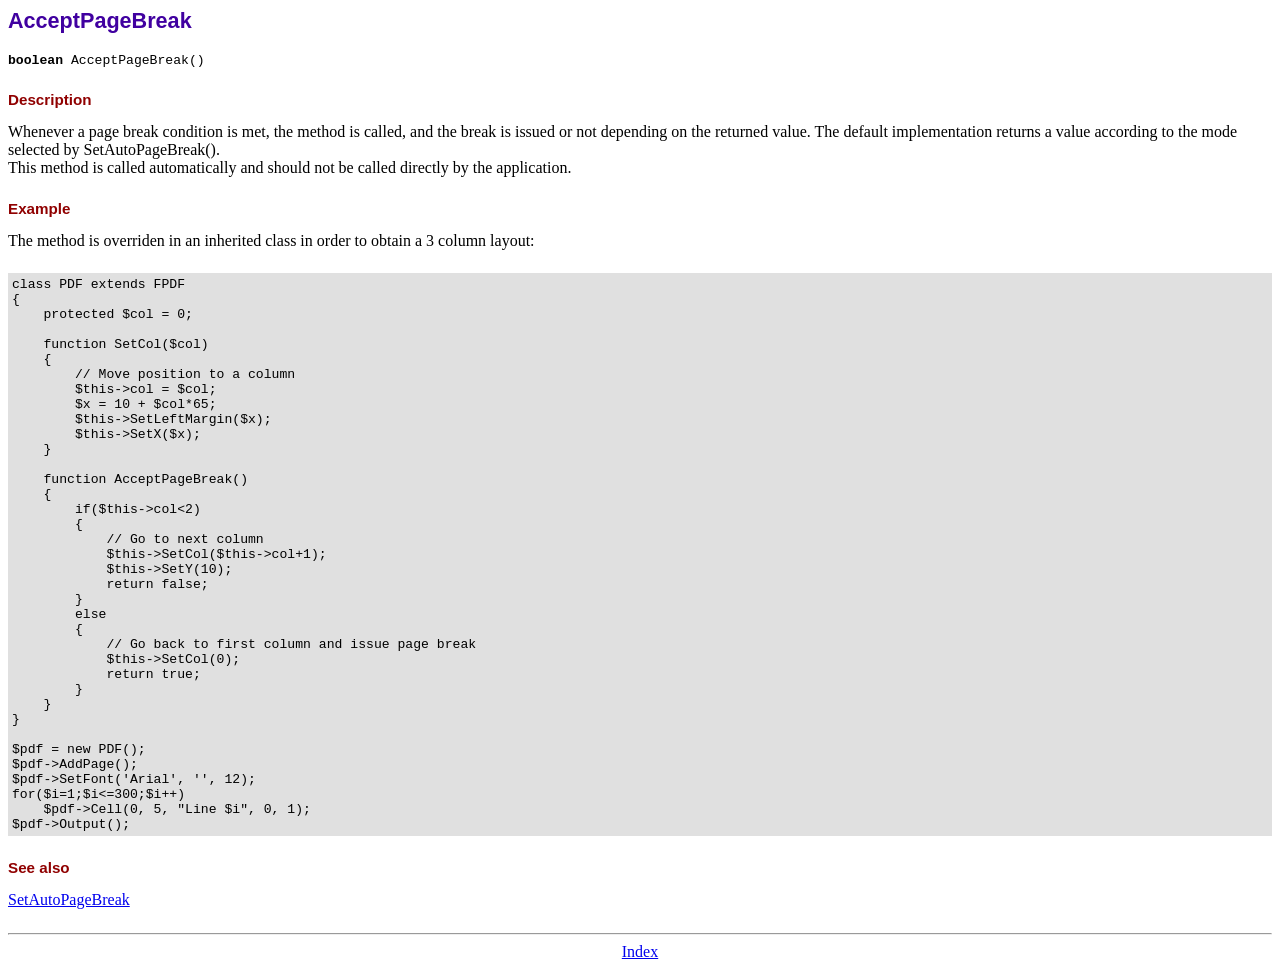
<file: src/includes/fpdf/doc/acceptpagebreak.htm>
<!DOCTYPE html PUBLIC "-//W3C//DTD HTML 4.01 Transitional//EN">
<html>
<head>
<meta http-equiv="Content-Type" content="text/html; charset=UTF-8">
<title>AcceptPageBreak</title>
<link type="text/css" rel="stylesheet" href="../fpdf.css">
</head>
<body>
<h1>AcceptPageBreak</h1>
<code><b>boolean</b> AcceptPageBreak()</code>
<h2>Description</h2>
Whenever a page break condition is met, the method is called, and the break is issued or not
depending on the returned value. The default implementation returns a value according to the
mode selected by SetAutoPageBreak().
<br>
This method is called automatically and should not be called directly by the application.
<h2>Example</h2>
The method is overriden in an inherited class in order to obtain a 3 column layout:
<div class="doc-source">
<pre><code>class PDF extends FPDF
{
    protected $col = 0;

    function SetCol($col)
    {
        // Move position to a column
        $this-&gt;col = $col;
        $x = 10 + $col*65;
        $this-&gt;SetLeftMargin($x);
        $this-&gt;SetX($x);
    }

    function AcceptPageBreak()
    {
        if($this-&gt;col&lt;2)
        {
            // Go to next column
            $this-&gt;SetCol($this-&gt;col+1);
            $this-&gt;SetY(10);
            return false;
        }
        else
        {
            // Go back to first column and issue page break
            $this-&gt;SetCol(0);
            return true;
        }
    }
}

$pdf = new PDF();
$pdf-&gt;AddPage();
$pdf-&gt;SetFont('Arial', '', 12);
for($i=1;$i&lt;=300;$i++)
    $pdf-&gt;Cell(0, 5, "Line $i", 0, 1);
$pdf-&gt;Output();</code></pre>
</div>
<h2>See also</h2>
<a href="setautopagebreak.htm">SetAutoPageBreak</a>
<hr style="margin-top:1.5em">
<div style="text-align:center"><a href="index.htm">Index</a></div>
</body>
</html>
</file>
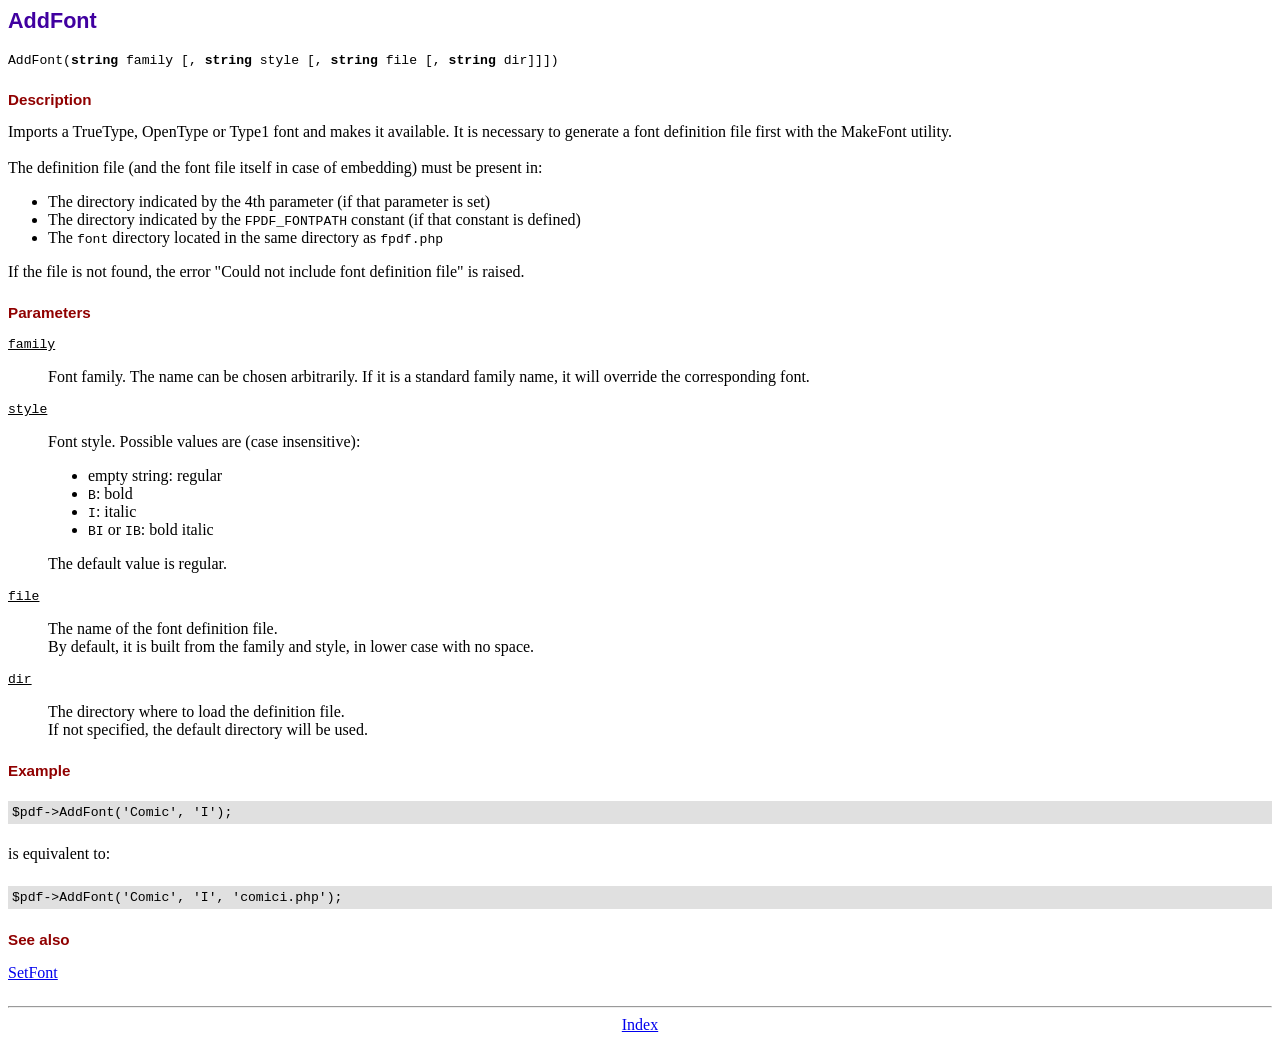
<file: src/includes/fpdf/doc/addfont.htm>
<!DOCTYPE html PUBLIC "-//W3C//DTD HTML 4.01 Transitional//EN">
<html>
<head>
<meta http-equiv="Content-Type" content="text/html; charset=UTF-8">
<title>AddFont</title>
<link type="text/css" rel="stylesheet" href="../fpdf.css">
</head>
<body>
<h1>AddFont</h1>
<code>AddFont(<b>string</b> family [, <b>string</b> style [, <b>string</b> file [, <b>string</b> dir]]])</code>
<h2>Description</h2>
Imports a TrueType, OpenType or Type1 font and makes it available. It is necessary to generate a font
definition file first with the MakeFont utility.
<br>
<br>
The definition file (and the font file itself in case of embedding) must be present in:
<ul>
<li>The directory indicated by the 4th parameter (if that parameter is set)</li>
<li>The directory indicated by the <code>FPDF_FONTPATH</code> constant (if that constant is defined)</li>
<li>The <code>font</code> directory located in the same directory as <code>fpdf.php</code></li>
</ul>
If the file is not found, the error "Could not include font definition file" is raised.
<h2>Parameters</h2>
<dl class="param">
<dt><code>family</code></dt>
<dd>
Font family. The name can be chosen arbitrarily. If it is a standard family name, it will
override the corresponding font.
</dd>
<dt><code>style</code></dt>
<dd>
Font style. Possible values are (case insensitive):
<ul>
<li>empty string: regular</li>
<li><code>B</code>: bold</li>
<li><code>I</code>: italic</li>
<li><code>BI</code> or <code>IB</code>: bold italic</li>
</ul>
The default value is regular.
</dd>
<dt><code>file</code></dt>
<dd>
The name of the font definition file.
<br>
By default, it is built from the family and style, in lower case with no space.
</dd>
<dt><code>dir</code></dt>
<dd>
The directory where to load the definition file.
<br>
If not specified, the default directory will be used.
</dd>
</dl>
<h2>Example</h2>
<div class="doc-source">
<pre><code>$pdf-&gt;AddFont('Comic', 'I');</code></pre>
</div>
is equivalent to:
<div class="doc-source">
<pre><code>$pdf-&gt;AddFont('Comic', 'I', 'comici.php');</code></pre>
</div>
<h2>See also</h2>
<a href="setfont.htm">SetFont</a>
<hr style="margin-top:1.5em">
<div style="text-align:center"><a href="index.htm">Index</a></div>
</body>
</html>
</file>
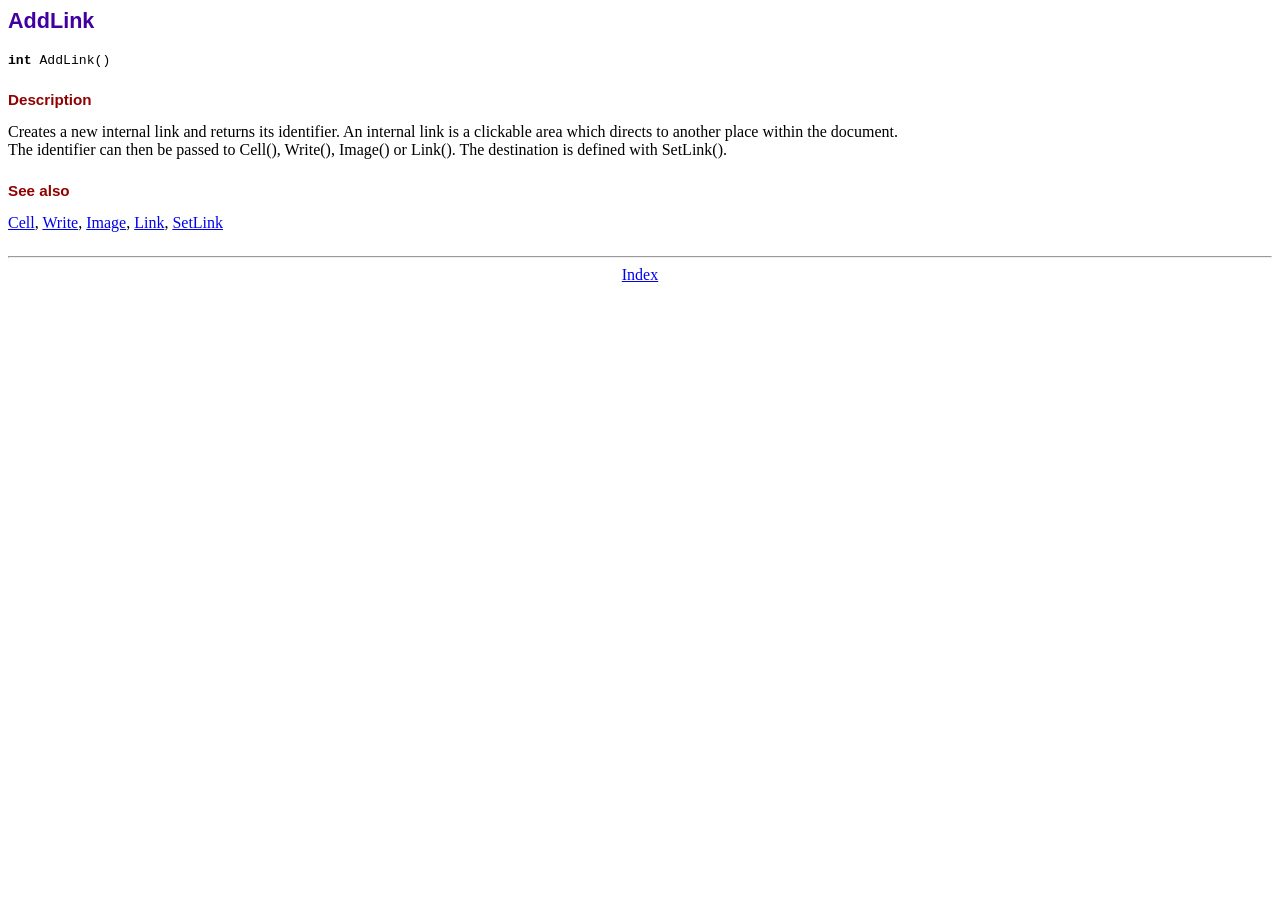
<file: src/includes/fpdf/doc/addlink.htm>
<!DOCTYPE html PUBLIC "-//W3C//DTD HTML 4.01 Transitional//EN">
<html>
<head>
<meta http-equiv="Content-Type" content="text/html; charset=UTF-8">
<title>AddLink</title>
<link type="text/css" rel="stylesheet" href="../fpdf.css">
</head>
<body>
<h1>AddLink</h1>
<code><b>int</b> AddLink()</code>
<h2>Description</h2>
Creates a new internal link and returns its identifier. An internal link is a clickable area
which directs to another place within the document.
<br>
The identifier can then be passed to Cell(), Write(), Image() or Link(). The destination is
defined with SetLink().
<h2>See also</h2>
<a href="cell.htm">Cell</a>,
<a href="write.htm">Write</a>,
<a href="image.htm">Image</a>,
<a href="link.htm">Link</a>,
<a href="setlink.htm">SetLink</a>
<hr style="margin-top:1.5em">
<div style="text-align:center"><a href="index.htm">Index</a></div>
</body>
</html>
</file>
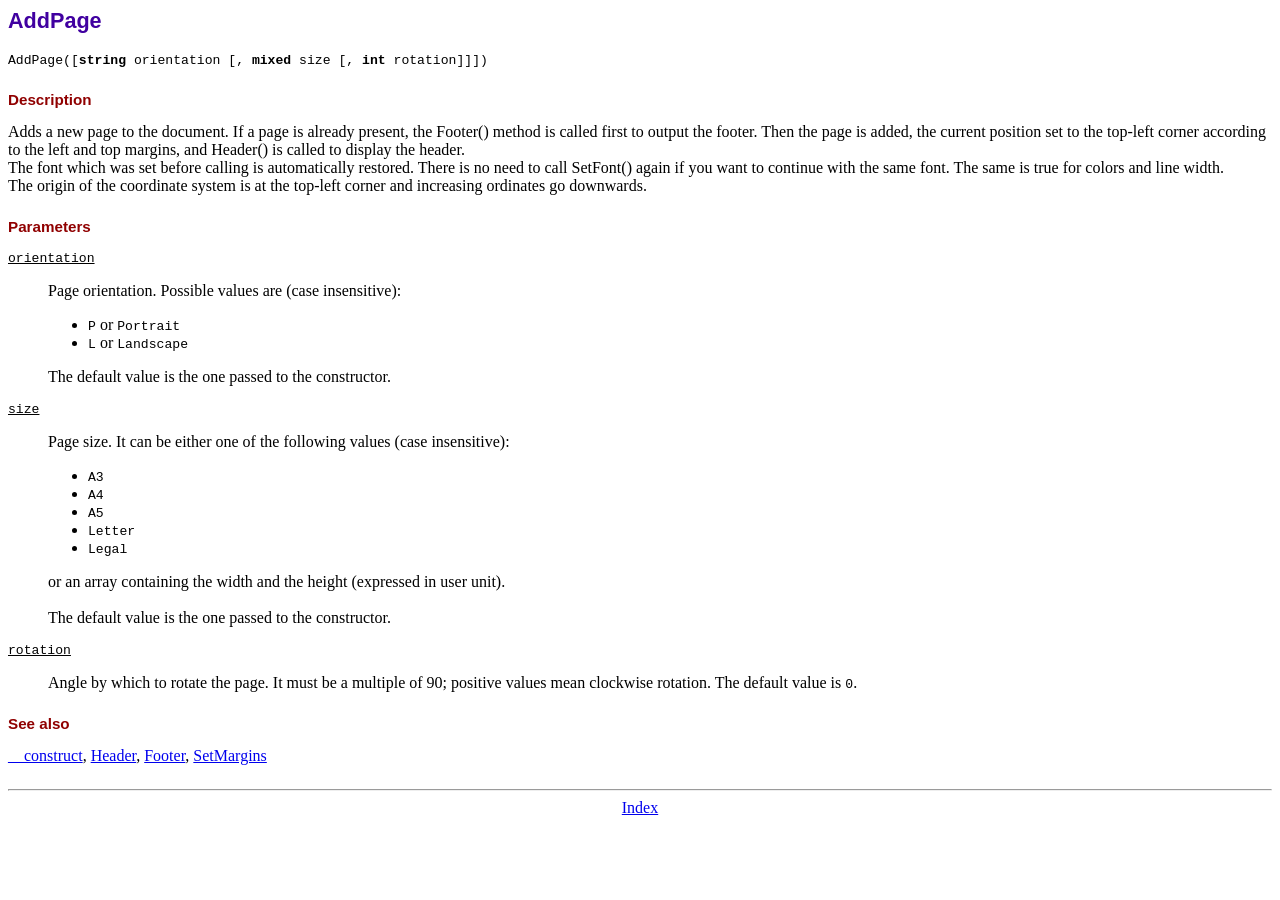
<file: src/includes/fpdf/doc/addpage.htm>
<!DOCTYPE html PUBLIC "-//W3C//DTD HTML 4.01 Transitional//EN">
<html>
<head>
<meta http-equiv="Content-Type" content="text/html; charset=UTF-8">
<title>AddPage</title>
<link type="text/css" rel="stylesheet" href="../fpdf.css">
</head>
<body>
<h1>AddPage</h1>
<code>AddPage([<b>string</b> orientation [, <b>mixed</b> size [, <b>int</b> rotation]]])</code>
<h2>Description</h2>
Adds a new page to the document. If a page is already present, the Footer() method is called
first to output the footer. Then the page is added, the current position set to the top-left
corner according to the left and top margins, and Header() is called to display the header.
<br>
The font which was set before calling is automatically restored. There is no need to call
SetFont() again if you want to continue with the same font. The same is true for colors and
line width.
<br>
The origin of the coordinate system is at the top-left corner and increasing ordinates go
downwards.
<h2>Parameters</h2>
<dl class="param">
<dt><code>orientation</code></dt>
<dd>
Page orientation. Possible values are (case insensitive):
<ul>
<li><code>P</code> or <code>Portrait</code></li>
<li><code>L</code> or <code>Landscape</code></li>
</ul>
The default value is the one passed to the constructor.
</dd>
<dt><code>size</code></dt>
<dd>
Page size. It can be either one of the following values (case insensitive):
<ul>
<li><code>A3</code></li>
<li><code>A4</code></li>
<li><code>A5</code></li>
<li><code>Letter</code></li>
<li><code>Legal</code></li>
</ul>
or an array containing the width and the height (expressed in user unit).<br>
<br>
The default value is the one passed to the constructor.
</dd>
<dt><code>rotation</code></dt>
<dd>
Angle by which to rotate the page. It must be a multiple of 90; positive values
mean clockwise rotation. The default value is <code>0</code>.
</dd>
</dl>
<h2>See also</h2>
<a href="__construct.htm">__construct</a>,
<a href="header.htm">Header</a>,
<a href="footer.htm">Footer</a>,
<a href="setmargins.htm">SetMargins</a>
<hr style="margin-top:1.5em">
<div style="text-align:center"><a href="index.htm">Index</a></div>
</body>
</html>
</file>
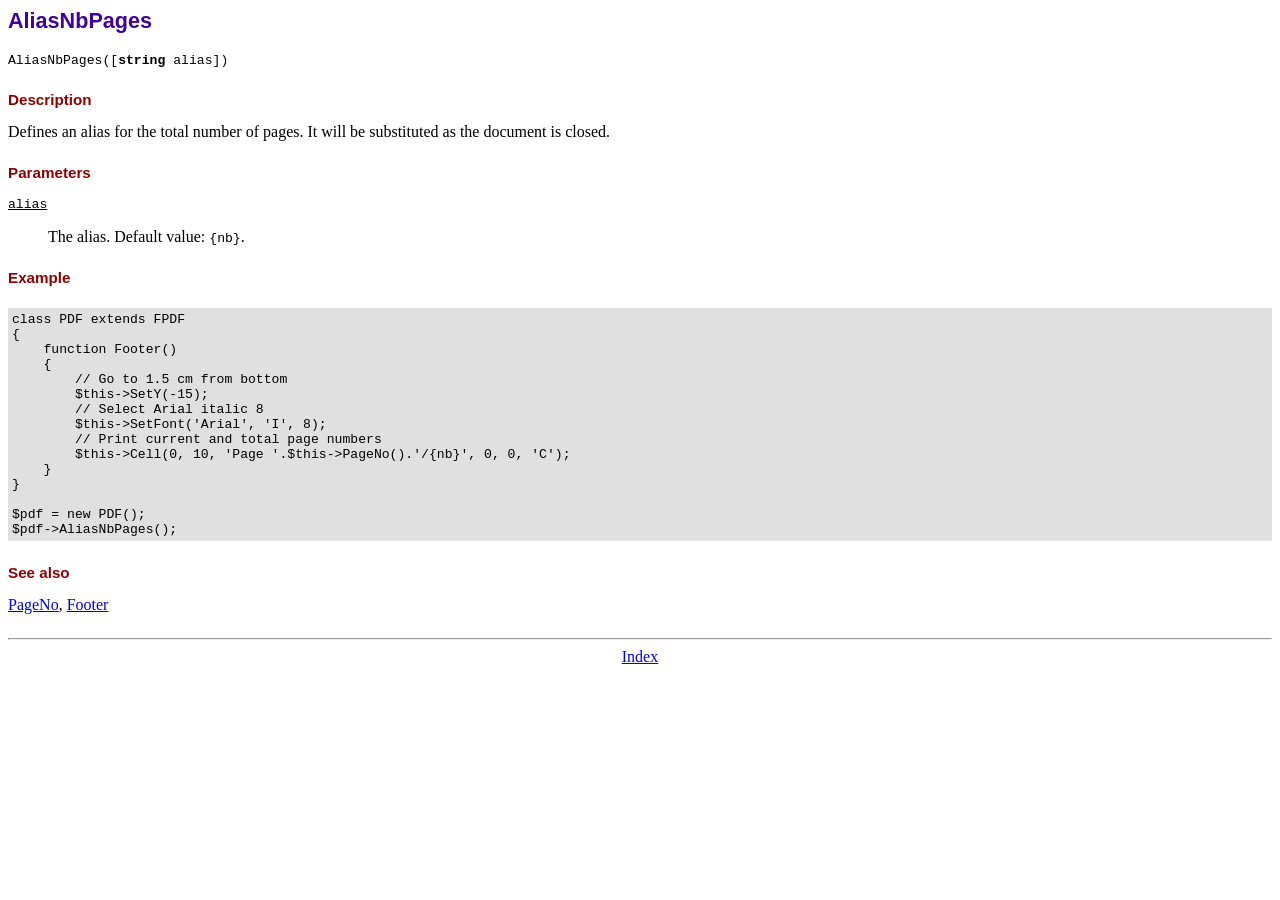
<file: src/includes/fpdf/doc/aliasnbpages.htm>
<!DOCTYPE html PUBLIC "-//W3C//DTD HTML 4.01 Transitional//EN">
<html>
<head>
<meta http-equiv="Content-Type" content="text/html; charset=UTF-8">
<title>AliasNbPages</title>
<link type="text/css" rel="stylesheet" href="../fpdf.css">
</head>
<body>
<h1>AliasNbPages</h1>
<code>AliasNbPages([<b>string</b> alias])</code>
<h2>Description</h2>
Defines an alias for the total number of pages. It will be substituted as the document is
closed.
<h2>Parameters</h2>
<dl class="param">
<dt><code>alias</code></dt>
<dd>
The alias. Default value: <code>{nb}</code>.
</dd>
</dl>
<h2>Example</h2>
<div class="doc-source">
<pre><code>class PDF extends FPDF
{
    function Footer()
    {
        // Go to 1.5 cm from bottom
        $this-&gt;SetY(-15);
        // Select Arial italic 8
        $this-&gt;SetFont('Arial', 'I', 8);
        // Print current and total page numbers
        $this-&gt;Cell(0, 10, 'Page '.$this-&gt;PageNo().'/{nb}', 0, 0, 'C');
    }
}

$pdf = new PDF();
$pdf-&gt;AliasNbPages();</code></pre>
</div>
<h2>See also</h2>
<a href="pageno.htm">PageNo</a>,
<a href="footer.htm">Footer</a>
<hr style="margin-top:1.5em">
<div style="text-align:center"><a href="index.htm">Index</a></div>
</body>
</html>
</file>
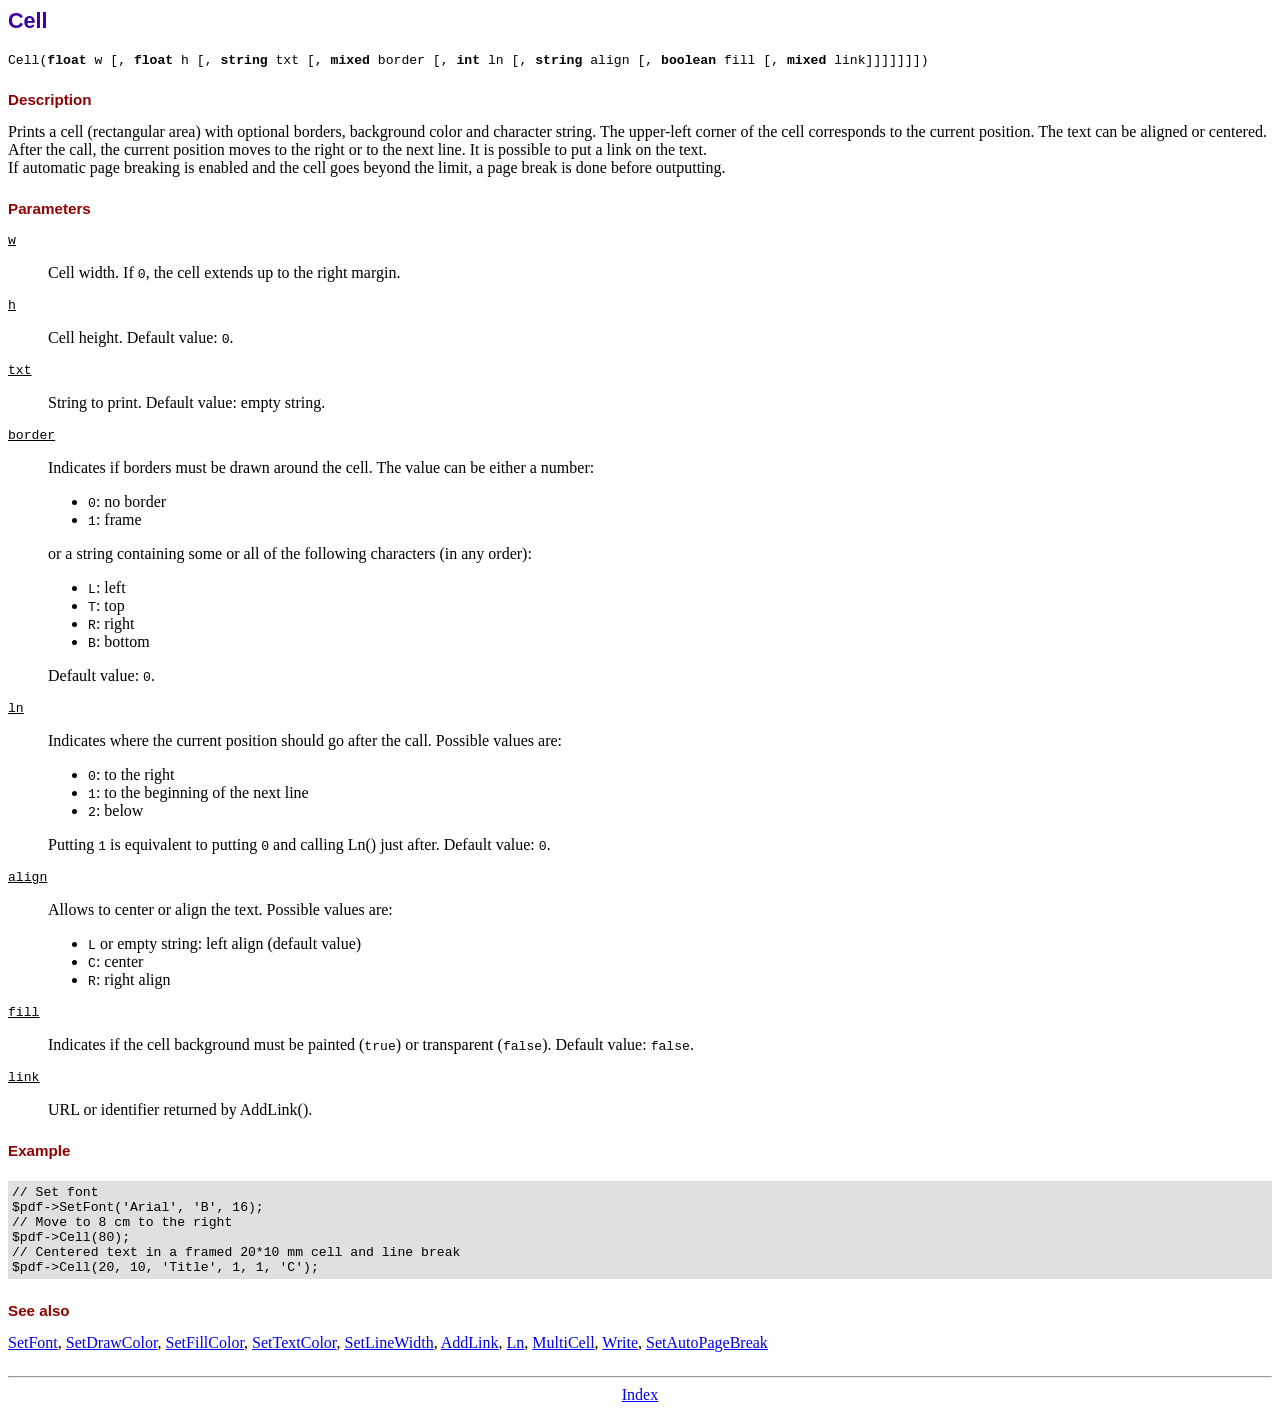
<file: src/includes/fpdf/doc/cell.htm>
<!DOCTYPE html PUBLIC "-//W3C//DTD HTML 4.01 Transitional//EN">
<html>
<head>
<meta http-equiv="Content-Type" content="text/html; charset=UTF-8">
<title>Cell</title>
<link type="text/css" rel="stylesheet" href="../fpdf.css">
</head>
<body>
<h1>Cell</h1>
<code>Cell(<b>float</b> w [, <b>float</b> h [, <b>string</b> txt [, <b>mixed</b> border [, <b>int</b> ln [, <b>string</b> align [, <b>boolean</b> fill [, <b>mixed</b> link]]]]]]])</code>
<h2>Description</h2>
Prints a cell (rectangular area) with optional borders, background color and character string.
The upper-left corner of the cell corresponds to the current position. The text can be aligned
or centered. After the call, the current position moves to the right or to the next line. It is
possible to put a link on the text.
<br>
If automatic page breaking is enabled and the cell goes beyond the limit, a page break is
done before outputting.
<h2>Parameters</h2>
<dl class="param">
<dt><code>w</code></dt>
<dd>
Cell width. If <code>0</code>, the cell extends up to the right margin.
</dd>
<dt><code>h</code></dt>
<dd>
Cell height.
Default value: <code>0</code>.
</dd>
<dt><code>txt</code></dt>
<dd>
String to print.
Default value: empty string.
</dd>
<dt><code>border</code></dt>
<dd>
Indicates if borders must be drawn around the cell. The value can be either a number:
<ul>
<li><code>0</code>: no border</li>
<li><code>1</code>: frame</li>
</ul>
or a string containing some or all of the following characters (in any order):
<ul>
<li><code>L</code>: left</li>
<li><code>T</code>: top</li>
<li><code>R</code>: right</li>
<li><code>B</code>: bottom</li>
</ul>
Default value: <code>0</code>.
</dd>
<dt><code>ln</code></dt>
<dd>
Indicates where the current position should go after the call. Possible values are:
<ul>
<li><code>0</code>: to the right</li>
<li><code>1</code>: to the beginning of the next line</li>
<li><code>2</code>: below</li>
</ul>
Putting <code>1</code> is equivalent to putting <code>0</code> and calling Ln() just after.
Default value: <code>0</code>.
</dd>
<dt><code>align</code></dt>
<dd>
Allows to center or align the text. Possible values are:
<ul>
<li><code>L</code> or empty string: left align (default value)</li>
<li><code>C</code>: center</li>
<li><code>R</code>: right align</li>
</ul>
</dd>
<dt><code>fill</code></dt>
<dd>
Indicates if the cell background must be painted (<code>true</code>) or transparent (<code>false</code>).
Default value: <code>false</code>.
</dd>
<dt><code>link</code></dt>
<dd>
URL or identifier returned by AddLink().
</dd>
</dl>
<h2>Example</h2>
<div class="doc-source">
<pre><code>// Set font
$pdf-&gt;SetFont('Arial', 'B', 16);
// Move to 8 cm to the right
$pdf-&gt;Cell(80);
// Centered text in a framed 20*10 mm cell and line break
$pdf-&gt;Cell(20, 10, 'Title', 1, 1, 'C');</code></pre>
</div>
<h2>See also</h2>
<a href="setfont.htm">SetFont</a>,
<a href="setdrawcolor.htm">SetDrawColor</a>,
<a href="setfillcolor.htm">SetFillColor</a>,
<a href="settextcolor.htm">SetTextColor</a>,
<a href="setlinewidth.htm">SetLineWidth</a>,
<a href="addlink.htm">AddLink</a>,
<a href="ln.htm">Ln</a>,
<a href="multicell.htm">MultiCell</a>,
<a href="write.htm">Write</a>,
<a href="setautopagebreak.htm">SetAutoPageBreak</a>
<hr style="margin-top:1.5em">
<div style="text-align:center"><a href="index.htm">Index</a></div>
</body>
</html>
</file>
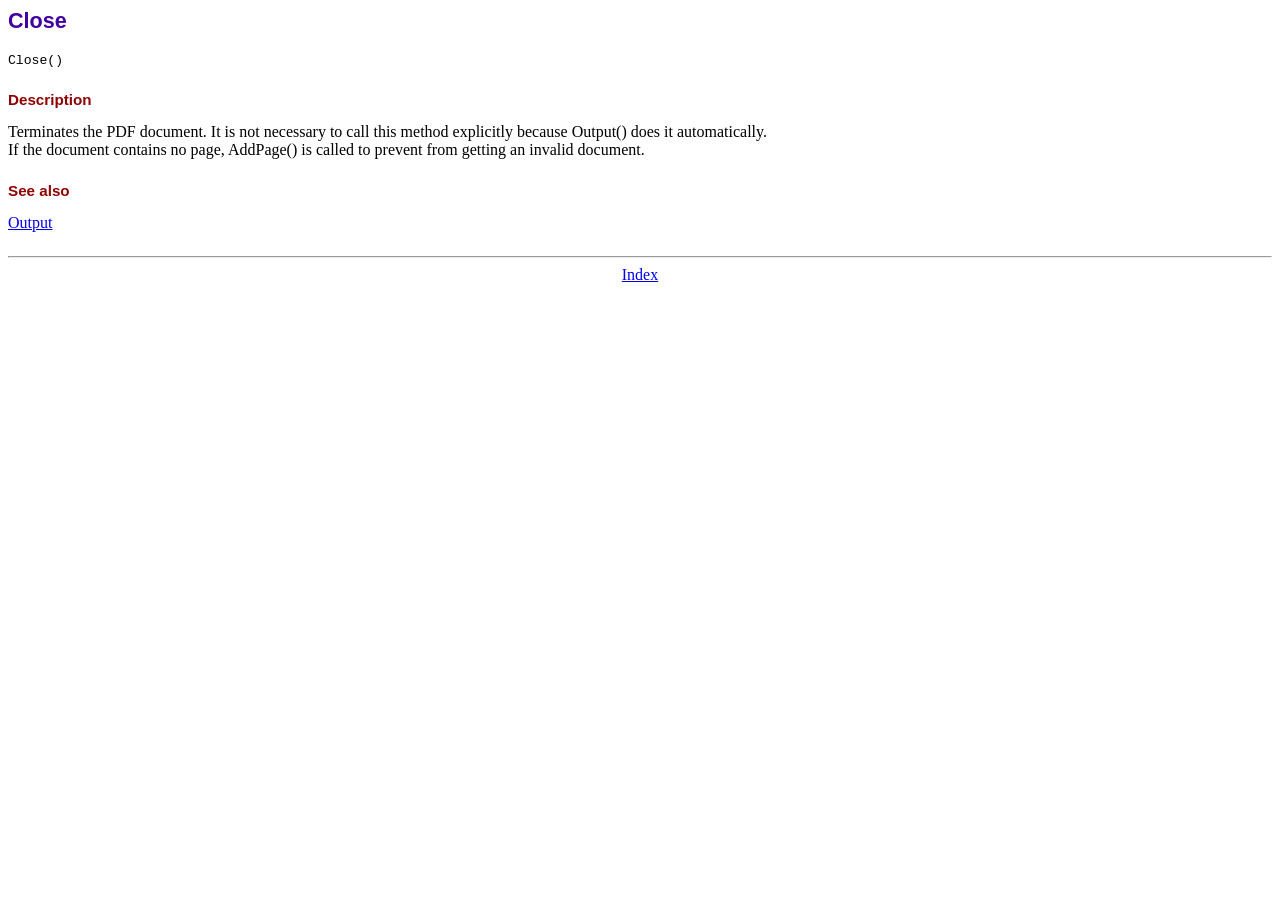
<file: src/includes/fpdf/doc/close.htm>
<!DOCTYPE html PUBLIC "-//W3C//DTD HTML 4.01 Transitional//EN">
<html>
<head>
<meta http-equiv="Content-Type" content="text/html; charset=UTF-8">
<title>Close</title>
<link type="text/css" rel="stylesheet" href="../fpdf.css">
</head>
<body>
<h1>Close</h1>
<code>Close()</code>
<h2>Description</h2>
Terminates the PDF document. It is not necessary to call this method explicitly because Output()
does it automatically.
<br>
If the document contains no page, AddPage() is called to prevent from getting an invalid document.
<h2>See also</h2>
<a href="output.htm">Output</a>
<hr style="margin-top:1.5em">
<div style="text-align:center"><a href="index.htm">Index</a></div>
</body>
</html>
</file>
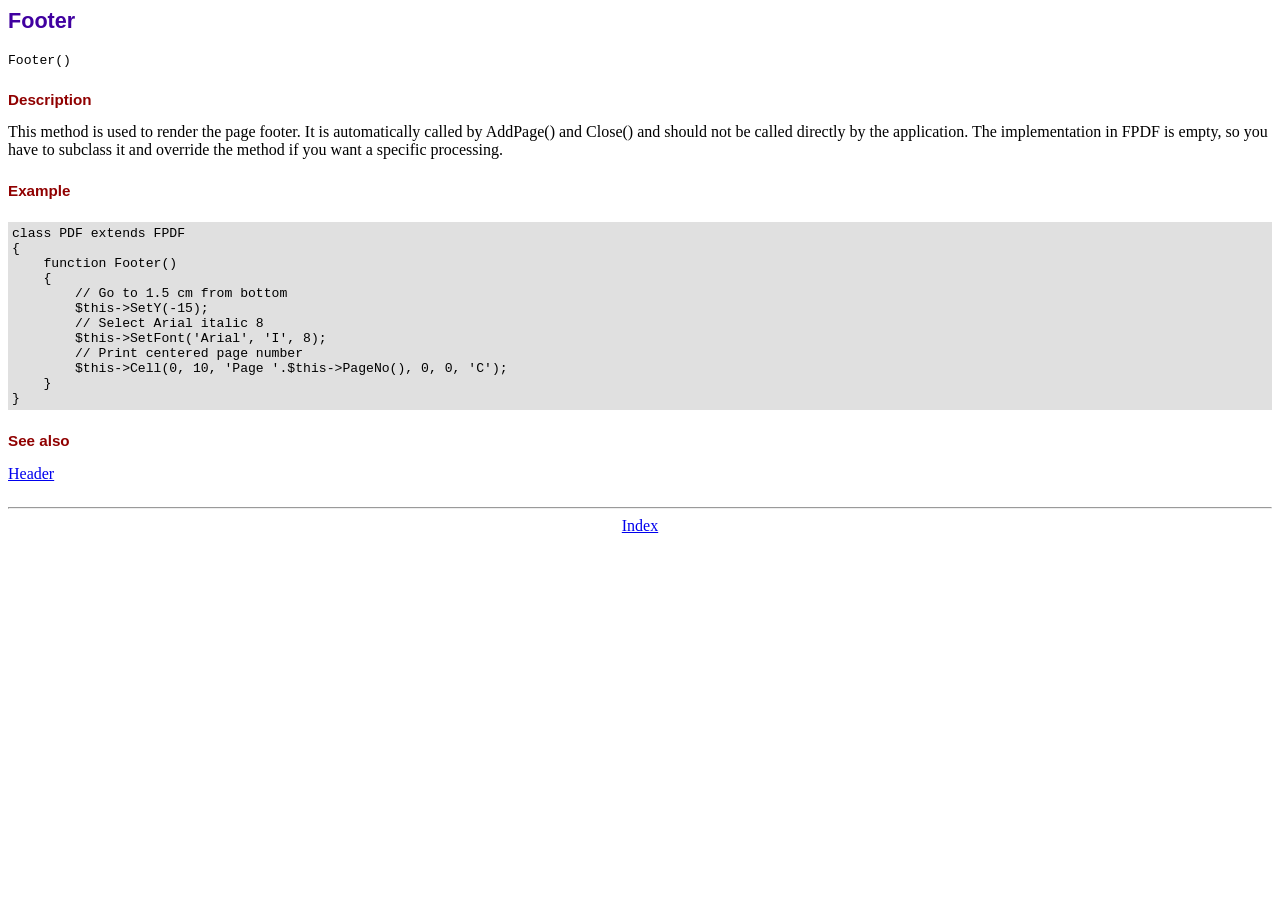
<file: src/includes/fpdf/doc/footer.htm>
<!DOCTYPE html PUBLIC "-//W3C//DTD HTML 4.01 Transitional//EN">
<html>
<head>
<meta http-equiv="Content-Type" content="text/html; charset=UTF-8">
<title>Footer</title>
<link type="text/css" rel="stylesheet" href="../fpdf.css">
</head>
<body>
<h1>Footer</h1>
<code>Footer()</code>
<h2>Description</h2>
This method is used to render the page footer. It is automatically called by AddPage() and
Close() and should not be called directly by the application. The implementation in FPDF is
empty, so you have to subclass it and override the method if you want a specific processing.
<h2>Example</h2>
<div class="doc-source">
<pre><code>class PDF extends FPDF
{
    function Footer()
    {
        // Go to 1.5 cm from bottom
        $this-&gt;SetY(-15);
        // Select Arial italic 8
        $this-&gt;SetFont('Arial', 'I', 8);
        // Print centered page number
        $this-&gt;Cell(0, 10, 'Page '.$this-&gt;PageNo(), 0, 0, 'C');
    }
}</code></pre>
</div>
<h2>See also</h2>
<a href="header.htm">Header</a>
<hr style="margin-top:1.5em">
<div style="text-align:center"><a href="index.htm">Index</a></div>
</body>
</html>
</file>
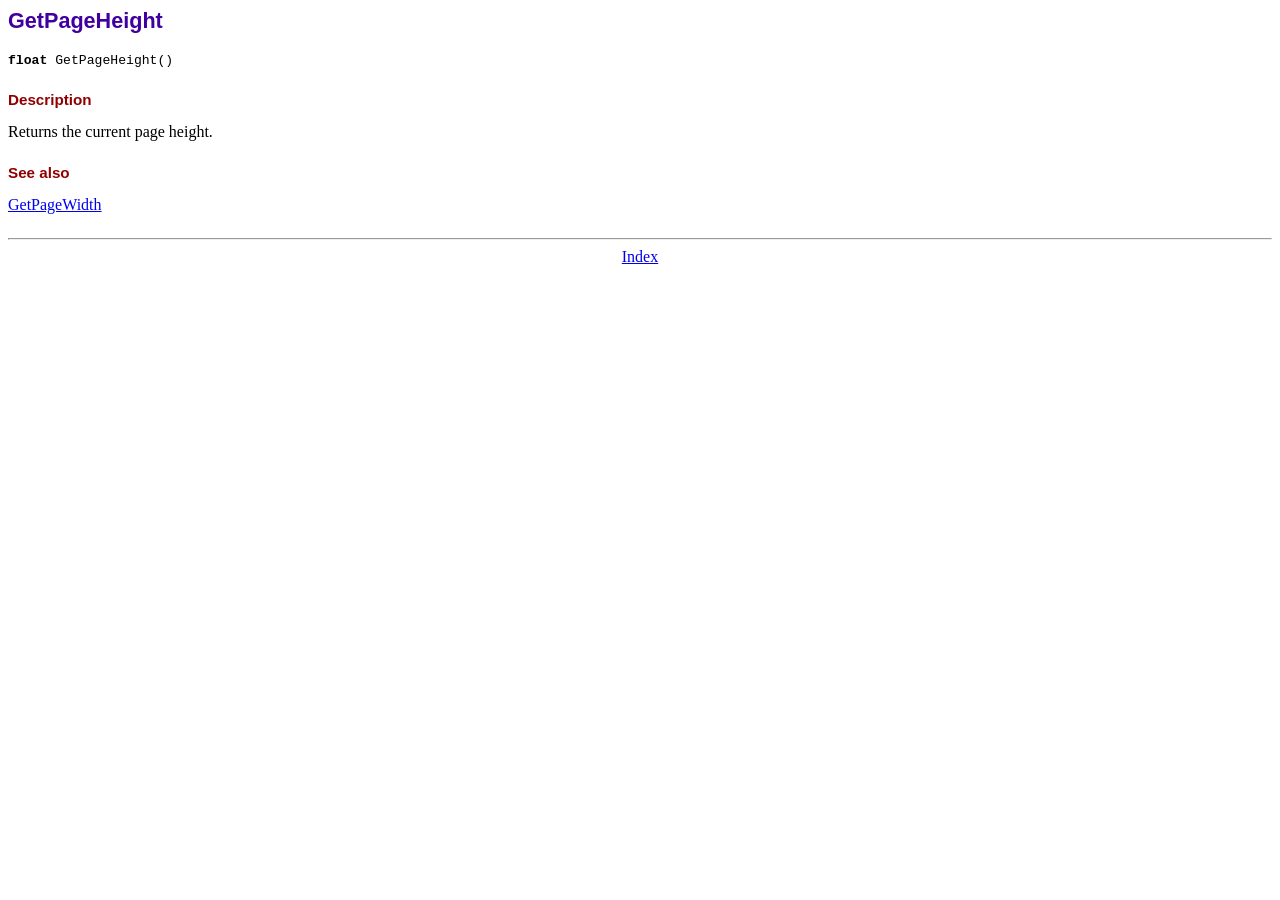
<file: src/includes/fpdf/doc/getpageheight.htm>
<!DOCTYPE html PUBLIC "-//W3C//DTD HTML 4.01 Transitional//EN">
<html>
<head>
<meta http-equiv="Content-Type" content="text/html; charset=UTF-8">
<title>GetPageHeight</title>
<link type="text/css" rel="stylesheet" href="../fpdf.css">
</head>
<body>
<h1>GetPageHeight</h1>
<code><b>float</b> GetPageHeight()</code>
<h2>Description</h2>
Returns the current page height.
<h2>See also</h2>
<a href="getpagewidth.htm">GetPageWidth</a>
<hr style="margin-top:1.5em">
<div style="text-align:center"><a href="index.htm">Index</a></div>
</body>
</html>
</file>
<file: src/includes/fpdf/fpdf.css>
body {font-family:"Times New Roman",serif}
h1 {font:bold 135% Arial,sans-serif; color:#4000A0; margin-bottom:0.9em}
h2 {font:bold 95% Arial,sans-serif; color:#900000; margin-top:1.5em; margin-bottom:1em}
dl.param dt {text-decoration:underline}
dl.param dd {margin-top:1em; margin-bottom:1em}
dl.param ul {margin-top:1em; margin-bottom:1em}
tt, code, kbd {font-family:"Courier New",Courier,monospace; font-size:82%}
div.source {margin-top:1.4em; margin-bottom:1.3em}
div.source pre {display:table; border:1px solid #24246A; width:100%; margin:0em; font-family:inherit; font-size:100%}
div.source code {display:block; border:1px solid #C5C5EC; background-color:#F0F5FF; padding:6px; color:#000000}
div.doc-source {margin-top:1.4em; margin-bottom:1.3em}
div.doc-source pre {display:table; width:100%; margin:0em; font-family:inherit; font-size:100%}
div.doc-source code {display:block; background-color:#E0E0E0; padding:4px}
.kw {color:#000080; font-weight:bold}
.str {color:#CC0000}
.cmt {color:#008000}
p.demo {text-align:center; margin-top:-0.9em}
a.demo {text-decoration:none; font-weight:bold; color:#0000CC}
a.demo:link {text-decoration:none; font-weight:bold; color:#0000CC}
a.demo:hover {text-decoration:none; font-weight:bold; color:#0000FF}
a.demo:active {text-decoration:none; font-weight:bold; color:#0000FF}
</file>
